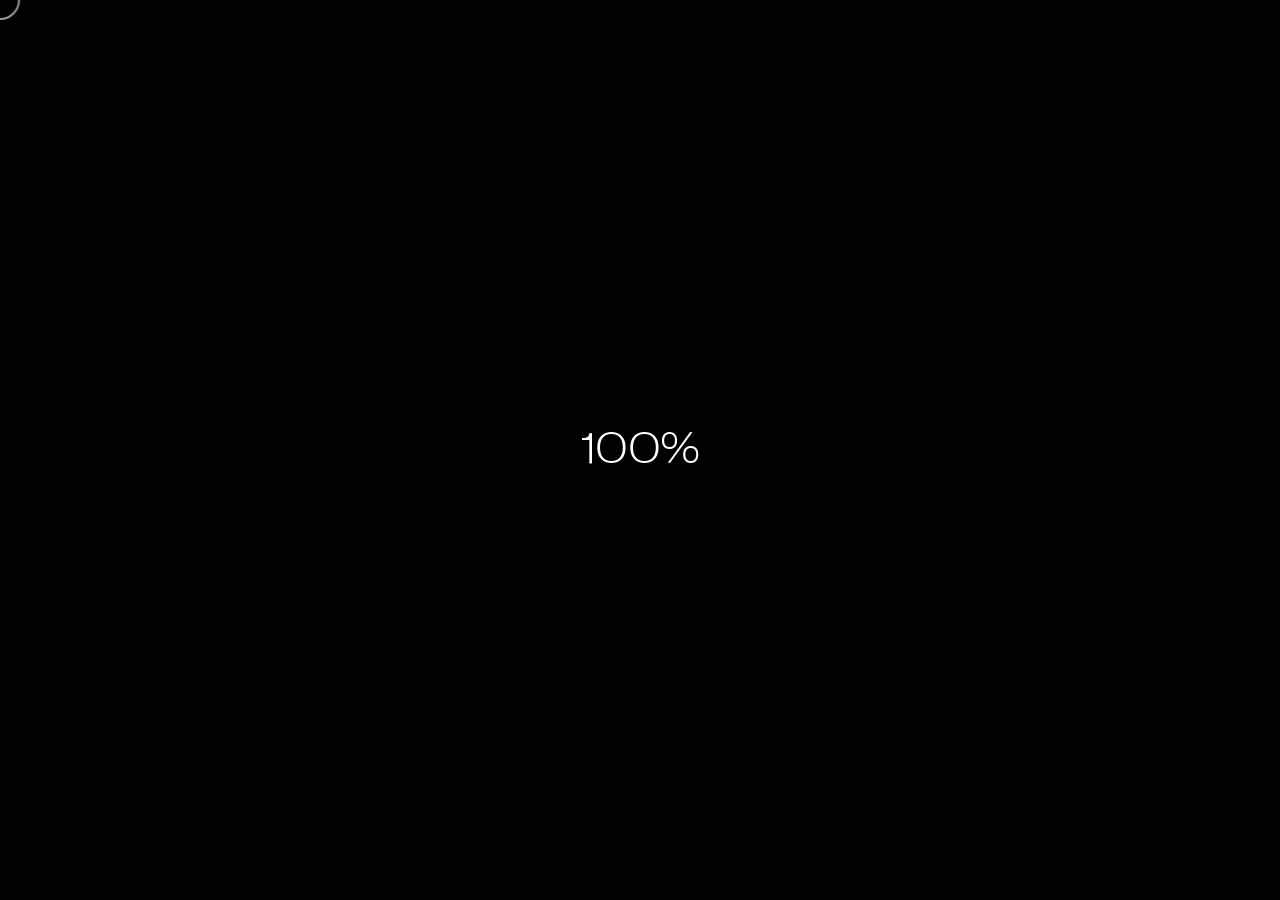
<file: index.html>
<!DOCTYPE html>
<html lang="en">
<head>
    <title>MAUROSILVASTUDIO - Web Development & WordPress Engineering</title>
    <meta name="viewport" content="width=device-width, initial-scale=1.0" />
    <meta name="author" content="MAUROSILVASTUDIO">
    <meta charset="UTF-8" />    
    <link rel="icon" type="image/ico" href="favicon.ico" />
    <link href="style.css" rel="stylesheet" />
    <link href="css/all.min.css" rel="stylesheet" />
    <link href="https://fonts.googleapis.com/css?family=Poppins:300,400,500,600,700" rel="stylesheet"> 
</head>

<body class="hidden hidden-ball smooth-scroll uppercase-titles" data-primary-color="#8c6144">

	<main>		
        <!-- Preloader -->
        <div class="preloader-wrap" data-centerLine="Aguarde">
            <div class="outer">
                <div class="inner">                    
                    <div class="trackbar">
                    	<div class="preloader-intro">
                        	<span>Carregando</span>
                        </div>
                        <div class="loadbar"></div>
                        <div class="percentage-wrapper"><div class="percentage" id="precent"></div></div>
                    </div>

                    <div class="percentage-intro">Por favor aguarde, o conteúdo está carregando.</div>                     
                </div>
            </div>
        </div>
            <!--/Preloader -->     
        
        <div class="cd-index cd-main-content">
    
            <!-- Page Content -->
        <div id="page-content" class="light-content" data-bgcolor="#0c0c0c">
            
            <!-- Header -->
            <header class="fullscreen-menu invert-header" data-menucolor="#0c0c0c">
                <div id="header-container">
                
                <!-- Logo -->
                <div id="logo" class="hide-ball">
                    <a class="ajax-link" data-type="page-transition" href="index.html">
                        <img class="black-logo" src="images/logo.png" alt="Maurosilvastudio Logo">
                        <img class="white-logo" src="images/logo-white.png" alt="Maurosilvastudio Logo">
                    </a>
                </div>
                <!--/Logo -->
            
                <!-- Navigation -->
                <nav> 
                	<div class="nav-height">
                        <div class="outer">
                            <div class="inner">           
                                <ul data-breakpoint="10025" class="flexnav">
                                    <li class="link menu-timeline"><a class="ajax-link active" data-type="page-transition" href="index.html"><div class="before-span"><span data-hover="Home">Home</span></div></a></li>
                                    <li class="link menu-timeline"><a class="ajax-link" data-type="page-transition" href="about.html"><div class="before-span"><span data-hover="About">Quem Somos</span></div></a></li>
                                    <li class="link menu-timeline"><a class="" href="index-showcase-list.html"><div class="before-span"><span data-hover="Portfolio">Portfólio</span></div></a></li>
                                    <li class="link menu-timeline"><a class="ajax-link" data-type="page-transition" href="contact.html"><div class="before-span"><span data-hover="Contact">Contato</span></div></a></li>
                                </ul>            
                            </div>
                        </div> 
                    </div>          
                </nav>
                <!--/Navigation -->
                
                <!-- Menu Burger -->
                <div class="button-wrap right menu burger-lines">
                    <div class="icon-wrap parallax-wrap">
                        <div class="button-icon parallax-element">
                            <div id="burger-wrapper">
                                <div id="menu-burger">
                                    <span></span>
                                    <span></span>
                                    <span></span>
                                </div>
                            </div>
                        </div>
                    </div>
                    <div class="button-text sticky right"><span data-hover="Menu">Menu</span></div> 
                </div>
                <!--/Menu Burger -->
            
                </div>
            </header>
            <!--/Header -->
            
            <!-- Content Scroll -->
            <div id="content-scroll">
            
                <!-- Main -->
                <div id="main">
                
                    <!-- Hero Section -->
                    <div id="hero">
                        <div id="hero-styles">
                            <div id="hero-caption" class="content-full-width no-padding-bottom text-align-center subtitle-padding-left">
                                <div class="inner">                                    
                                    <h1 class="hero-title caption-timeline"><span><em>MAUROSILVASTUDIO</em></span> <span>Web Engineering & WordPress</span></h1>
                                    <div class="hero-subtitle caption-timeline"><span>Onde o design de alta performance</span> <span>se alia à arquitetura web avançada</span> <span>e desenvolvimento customizado.</span></div>  
                                </div>
                            </div>                                  
                        </div>
                    </div>                      
                    <!--/Hero Section -->   
                         

                    <!-- Main Content -->
                    <div id="main-content">
                        <!-- Main Page Content -->
                        <div id="main-page-content" class="content-full-width">
                            
                            <!-- Row -->
                            <div class="content-row dark-section fadeout-element" data-bgcolor="#0c0c0c">
                            
                            	<div class="clipped-image-wrapper">
                                
                                	<div class="clipped-image-pin">                                    	
                                        <div class="clipped-image">
                                            <img src="images/00hero.jpg" alt="Image Title">
                                            <div class="clipped-image-gradient"></div>
                                        </div>
                                    </div>
                                    
                                    <div class="clipped-image-content text-align-center content-full-width">
                                		<h2 class="has-mask-fill">Desenvolvemos soluções web personalizadas de alta performance, abrangendo sistemas, websites corporativos, e-commerces e arquitetura WordPress especializada.</h2>
                                        <hr>
                                    </div>
                                
                                </div>
                                
                                <div class="one_fourth">
                                	<p class="has-mask-fill no-margins"></p>
                                </div>
                                
                                <div class="one_fourth">
                                	<p class="has-mask-fill no-margins">Mauro Silva - WordPress Engineer</p>
                                </div>
                                
                                <div class="one_half last">
                                	<p style="text-align: justify;" class="has-opacity bigger">"Com comprometimento técnico e excelência em engenharia web, convertemos layouts complexos em plataformas rápidas, seguras e totalmente escaláveis. Com a MAUROSILVASTUDIO como sua parceira digital, garantimos soluções robustas com foco total em conversão e performance."</p>
                                    
                                    <div class="button-wrap right button-link large-btn has-animation">
                                        <div class="icon-wrap parallax-wrap">
                                            <div class="button-icon parallax-element">
                                                <a target="_blank" href="about.html"><i class="fa-solid fa-arrow-right"></i></a>
                                            </div>
                                        </div>
                                        <a target="_blank" href="about.html"><div class="button-text sticky right">
                                        	<span data-hover="Learn More">Saiba Mais</span></div>
                                        </a> 
                                    </div>
                                    
                                </div>
                                
                            </div> 
                            <!--/Row -->
                            
                            
                            <!-- Row -->
                            <div class="content-row full row_padding_top row_padding_bottom dark-section" data-bgcolor="#0c0c0c">
                            
                                <!-- Showcase Portfolio Holder -->                                                          
                                <div id="itemsWrapperLinks">                               
                                    <div id="itemsWrapper" class="webgl-fitthumbs fx-one">
                                    </div>                                                           
                                </div>    
                                <!-- Showcase Portfolio Holder -->                                
                                                                
                                <hr><hr>                                
                                
                                <h4 class="text-align-center no-margins fadeout-element"><em class="has-mask-fill">Explore nossa galeria de projetos web </em><br><span class="has-mask-fill">descubra os sistemas e sites de alto padrão que desenvolvemos.</span></h4>
                                <br>                               
                                <div class="button-box text-align-center has-animation fadeout-element">             
                                    <div class="maurosilvastudio-button-wrap parallax-wrap hide-ball">
                                        <div class="maurosilvastudio-button parallax-element">
                                            <div class="button-border outline rounded parallax-element-second">
                                                <a class="ajax-link" href="index-showcase-list.html" data-type="page-transition">
                                                    <span data-hover="Clique aqui">Portfólio</span>
                                                 </a>
                                             </div>
                                        </div>
                                    </div> 
                                </div>
                                
                            </div> 
                            <!--/Row -->
                            
                            
                            
                            <!-- Row -->
                            <div class="content-row full has-clip-path row_padding_top row_padding_bottom row_padding_left row_padding_right light-section fadeout-element change-header-color" data-bgcolor="#f9f9f9">
                            
                                <div class="list-rotator-wrapper">                                
                                	<div class="list-rotator-title has-mask-fill">[ Søluções ]</div>                                
                                    <div class="list-rotator-height">                                    
                                        <div class="list-rotator-pin">                                    
                                            <ul class="list-rotator">
                                                <li><em>Desenvolvimento</em> Web</li>
                                                <li><em>WordPress</em> Customizado</li>
                                                <li><em>Elementor</em> & ACF Pro</li>
                                                <li><em>Pods</em> Architecture</li>
                                                <li><em>E-commerce</em> Solutions</li>
                                                <li><em>Performance</em> & SEO</li>
                                                <li><em>UI/UX</em> Frontend Integration</li>
                                                <li><em>API</em> REST & PHP</li>
                                                <li><em>White-Label</em> Development</li>
                                                <li><em>Database</em> Optimization</li>
                                            </ul>                                        
                                        </div>                                        
                                    </div>                                
                                </div>
                                
                            </div> 
                            <!--/Row -->
                            
                    
                        </div>
                        <!--/Main Page Content -->
                        
                        
                         <!-- Page Navigation --> 
                         <div id="page-nav">
                            <div class="page-nav-wrap">
                                <div class="page-nav-caption content-full-width text-align-center">                                 
                                    <div class="inner">
                                        <a class="page-title next-ajax-link-page" data-type="page-transition" data-centerline="Contato" href="contact.html">
                                            <div class="next-hero-title primary-font-title caption-timeline"><span><em>Vamos construir</em></span> <span>algo extraordinário.</span> <span></span></div>
                                        </a>
                                        <div class="next-hero-subtitle caption-timeline"><span>Escale Seu Negócio: Contate a MAUROSILVASTUDIO Hoje.</span></div>
                                    </div>               
                                </div>
                            </div>
                        </div>      
                        <!--/Page Navigation -->
                        
                                
                    </div>
                    <!--/Main Content --> 
                
                </div>
                <!--/Main -->
                
                <!-- Footer -->
                <footer class="hidden">        	
                    <div id="footer-container">
                        
                        <div id="backtotop" class="button-wrap left">
                            <div class="icon-wrap parallax-wrap">
                                <div class="button-icon parallax-element">
                                    <i class="fa-solid fa-angle-up"></i>
                                </div>
                            </div>
                            <div class="button-text sticky left"><span data-hover="Volte ao topo">Volte ao topo</span></div> 
                        </div>
                        
                        <div class="footer-middle">
                            <div class="copyright">2026 © <a class="link" target="_blank" href="index.html">MAUROSILVASTUDIO</a>. All rights reserved.</div>
                        </div>
                        
                        <div class="socials-wrap">            	
                            <div class="socials-icon"><i class="fa-solid fa-share-nodes"></i></div>
                            <div class="socials-text">Acompanhe nossas redes</div>
                            <ul class="socials">
                                <li><span class="parallax-wrap"><a class="parallax-element" href="https://github.com/archivemauro" target="_blank">Gh</a></span></li>
                                <li><span class="parallax-wrap"><a class="parallax-element" href="https://www.linkedin.com/in/slvmauro/">In</a></span></li>
                            </ul>                
                        </div>
                        
                    </div>
                </footer>
                <!--/Footer -->
            
        
        	</div>
            <!--/Content Scroll -->
            
            
            <div id="app"></div>
            
            
		</div>    
        <!--/Page Content -->
    
		</div>
	</main>
    
    <div class="cd-cover-layer"></div>
    <div id="magic-cursor">
        <div id="ball">
        	<div id="ball-drag-x"></div>
            <div id="ball-drag-y"></div>
        	<div id="ball-loader"></div>
        </div>
    </div>
    <div id="clone-image">
    	<div class="hero-translate"></div>
    </div>
    <div id="rotate-device"></div>
		
    <script src="js/jquery.min.js"></script>       
    <script src="cdnjs.cloudflare.com/ajax/libs/gsap/3.11.4/gsap.min.js"></script>
	<script src="cdnjs.cloudflare.com/ajax/libs/gsap/3.11.4/ScrollTrigger.min.js"></script>
    <script src="cdnjs.cloudflare.com/ajax/libs/gsap/3.11.4/Flip.min.js"></script>    
    <script src='cdnjs.cloudflare.com/ajax/libs/three.js/r128/three.min.js'></script>
	<script src='cdnjs.cloudflare.com/ajax/libs/jquery.imagesloaded/5.0.0/imagesloaded.pkgd.min.js'></script>
	<script src='cdnjs.cloudflare.com/ajax/libs/smooth-scrollbar/8.4.0/smooth-scrollbar.js'></script>
	
    <script src="js/maurosilvastudio.js"></script>
	<script src="js/plugins.js"></script>
    
    <script src="js/common.js"></script>
    <script src="js/contact.js"></script>
    <script src="js/scripts.js"></script>

</body>
</html>
</file>
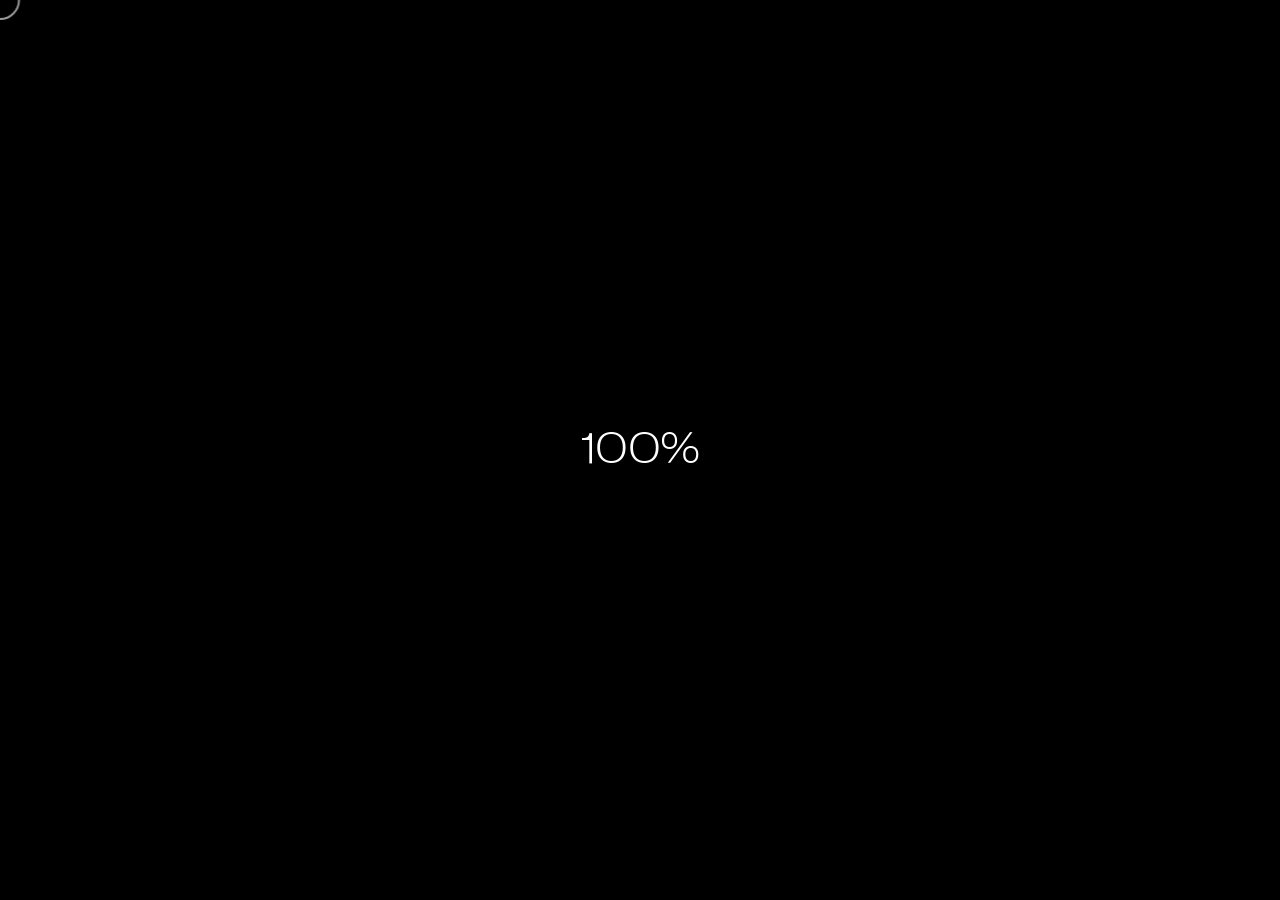
<file: contact.html>
<!DOCTYPE html>
<html lang="en">


<head>
	
    <title>MAUROSILVASTUDIO - Contato</title>
    <meta name="viewport" content="width=device-width, initial-scale=1.0" />
    <meta name="author" content="MAUROSILVASTUDIO">
    <meta charset="UTF-8" />    
    <link rel="icon" type="image/ico" href="favicon.ico" />
    <link href="style.css" rel="stylesheet" />
    <link href="css/all.min.css" rel="stylesheet" />
    <link href="https://fonts.googleapis.com/css?family=Poppins:300,400,500,600,700" rel="stylesheet"> 
   
</head>


<body class="hidden hidden-ball smooth-scroll uppercase-titles" data-primary-color="#8c6144">

	
	<main>		
        <!-- Preloader -->
        <div class="preloader-wrap" data-centerLine="Aguarde">
            <div class="outer">
                <div class="inner">                    
                    <div class="trackbar">
                    	<div class="preloader-intro">
                        	<span>Carregando</span>
                        </div>
                        <div class="loadbar"></div>
                        <div class="percentage-wrapper"><div class="percentage" id="precent"></div></div>
                    </div>

                    <div class="percentage-intro">Por favor aguarde, o conteúdo está carregando.</div>                     
                </div>
            </div>
        </div>
        <!--/Preloader -->     
        
        <div class="cd-index cd-main-content">
    
        <!-- Page Content -->
        <div id="page-content" class="light-content" data-bgcolor="#0c0c0c">
            
            <!-- Header -->
            <header class="fullscreen-menu invert-header" data-menucolor="#0c0c0c">
                <div id="header-container">
                
                <!-- Logo -->
                <div id="logo" class="hide-ball">
                    <a class="ajax-link" data-type="page-transition" href="index.html">
                        <img class="black-logo" src="images/logo.png" alt="Maurosilvastudio Logo">
                        <img class="white-logo" src="images/logo-white.png" alt="Maurosilvastudio Logo">
                    </a>
                </div>
                <!--/Logo -->
            
                <!-- Navigation -->
                <nav> 
                	<div class="nav-height">
                        <div class="outer">
                            <div class="inner">           
                                <ul data-breakpoint="10025" class="flexnav">
                                    <li class="link menu-timeline"><a class="ajax-link active" data-type="page-transition" href="index.html"><div class="before-span"><span data-hover="Home">Home</span></div></a></li>
                                    <li class="link menu-timeline"><a class="ajax-link" data-type="page-transition" href="about.html"><div class="before-span"><span data-hover="About">Quem Somos</span></div></a></li>
                                    <li class="link menu-timeline"><a class="" href="index-showcase-list.html"><div class="before-span"><span data-hover="Portfolio">Portfólio</span></div></a></li>
                                    <li class="link menu-timeline"><a class="ajax-link" data-type="page-transition" href="contact.html"><div class="before-span"><span data-hover="Contact">Contato</span></div></a></li>
                                </ul>            
                            </div>
                        </div> 
                    </div>          
                </nav>
                <!--/Navigation -->
                
                <!-- Menu Burger -->
                <div class="button-wrap right menu burger-lines">
                    <div class="icon-wrap parallax-wrap">
                        <div class="button-icon parallax-element">
                            <div id="burger-wrapper">
                                <div id="menu-burger">
                                    <span></span>
                                    <span></span>
                                    <span></span>
                                </div>
                            </div>
                        </div>
                    </div>
                    <div class="button-text sticky right"><span data-hover="Menu">Menu</span></div> 
                </div>
                <!--/Menu Burger -->
            
                </div>
            </header>
            <!--/Header -->
            
            
            
            <!-- Content Scroll -->
            <div id="content-scroll">
            
            
                <!-- Main -->
                <div id="main">
                
                    <!-- Hero Section -->
                    <div id="hero">
                        <div id="hero-styles">
                            <div id="hero-caption" class="content-full-width parallax-scroll-caption text-align-center">
                                <div class="inner">                                    
                                    <h1 class="hero-title caption-timeline"><span><em>Vamos tirar</em></span> <span>sua ideia</span> <span>do papel</span></h1>
                                    <div class="hero-subtitle caption-timeline"><span>Pronto para iniciar seu projeto web ou parceria white-label? Preencha o formulário e nossa equipe entrará em contato.<br> Mal podemos esperar para conversar com você.</span></div>                 
                                </div>
                            </div>                                  
                        </div>
                    </div>                      
                    <!--/Hero Section -->   
                         
                    
                    <!-- Main Content -->
                    <div id="main-content">
                        <!-- Main Page Content -->
                        <div id="main-page-content" class="content-max-width">
                            
                            
                            <!-- Row -->
                            <div class="content-row row_padding_bottom dark-section text-align-center" data-bgcolor="#0c0c0c">
                                 
                                
                                <!-- Contact Formular -->
                                <div id="contact-formular">
                                
                                    <div id="message"></div>
                                
                                    <form method="post" action="archivemauro@gmail.com" name="contactform" id="contactform">                             
                                        <div class="name-box">        
                                            <input name="name" type="text" id="name" size="30" value="" placeholder="Qual é o seu nome?"><label class="input_label"></label>
                                        </div>                                                        
                                        <div class="email-box">
                                            <input name="email" type="text" id="email" size="30" value="" placeholder="Seu Email"><label class="input_label"></label>
                                        </div>                            
                                        <div class="message-box">
                                            <textarea name="comments" cols="40" rows="4" id="comments" placeholder="Fale sobre o seu Projeto Web ou Demanda"></textarea><label class="input_label slow"></label>
                                        </div>
                                        
                                        <div class="verify-box">                                        
                                            <ul class="verify-sum">
                                                <li>1</li>
                                                <li>+</li>
                                                <li>3</li>
                                                <li>=</li>
                                            </ul>
                                            <input name="verify" type="text" id="verify" size="4" value=""/>
                                            <p class="required"><span>*</span> Captcha Validation</p>
                                        </div>
                                                                     
                                        <div class="button-box">             
                                            <div class="maurosilvastudio-button-wrap parallax-wrap link">
                                                <div class="maurosilvastudio-button parallax-element">
                                                    <div class="button-border rounded outline "><input type="submit" class="send_message" id="submit" value="Send Message" /></div>
                                                </div>
                                            </div> 
                                        </div>
                                    </form>                        
                                                            
                                </div>
                                <!--/Contact Formular -->
                            </div> 
                            <!--/Row -->
                            
                            
                            <!-- Row -->
                            <div class="content-row small row_padding_top dark-section" data-bgcolor="#0c0c0c">
                                
                                <div class="one_half">                                
                                	<h5 style="text-align: justify;">Para dúvidas urgentes ou propostas comerciais, fale diretamente conosco.</h5>
                                </div>
                                
                                <div class="one_half last"></div>
                                
                                <div class="one_half"></div>
                                
                                <hr>
                                
                            </div> 
                            <!--/Row -->
                            
                            
                            <!-- Row -->
                            <div class="content-row full dark-section text-align-center" data-bgcolor="#0c0c0c">
                                
                                <h2 class="big-title link"><a href="https://wa.me/5598987316362"><em>+55</em> (98) 98731 6362</a></h2>
                                
                            </div> 
                            <!--/Row -->
                            
                            <!-- Row -->
                            <div class="content-row small row_padding_bottom dark-section" data-bgcolor="#0c0c0c">
                                
                                <hr>
                                
                                <div class="one_half"></div>
                                
                                <div class="one_half last">
                                  <div class="item opening">
                            <h3 class="footer-title">Estamos abertos</h3>
                            <ul>
                                <li>
                                    <div class="tit">SEGUNDA FEIRA ................. 09:00 - 18:00</div>
                                </li>
                                <li>
                                    <div class="tit">TERÇA FEIRA ........................ 09:00 - 18:00</div>
                                </li>
                                <li>
                                    <div class="tit">QUARTA FEIRA .................... 09:00 - 18:00</div>
                                    <div class="dots"></div> 
                                </li>
                                <li>
                                    <div class="tit">QUINTA FEIRA ...................... 09:00 - 18:00</div>
                                </li>
                                <li>
                                    <div class="tit">SEXTA FEIRA ......................... 09:00 - 18:00</div>
                                </li>
                                <li>
                                    <div class="tit">FINAIS DE SEMANA ........... FECHADOS</div>
                                </li>
                            </ul>
                        </div>
                                	
                                </div>
                                
                            </div> 
                            <!--/Row -->
                            
                        
                        </div>
                        <!--/Main Page Content -->
                        
                                
                    </div>
                    <!--/Main Content --> 
                
                </div>
                <!--/Main -->
                
                <!-- Footer -->
                <footer class="hidden">        	
                    <div id="footer-container">
                        
                        <div id="backtotop" class="button-wrap left">
                            <div class="icon-wrap parallax-wrap">
                                <div class="button-icon parallax-element">
                                    <i class="fa-solid fa-angle-up"></i>
                                </div>
                            </div>
                            <div class="button-text sticky left"><span data-hover="Volte ao Topo">Volte ao Topo</span></div> 
                        </div>
                        
                        <div class="footer-middle">
                            <div class="copyright">2026 © <a class="link" target="_blank" href="index.html">MAUROSILVASTUDIO</a>. All rights reserved.</div>
                        </div>
                        
                        <div class="socials-wrap">            	
                            <div class="socials-icon"><i class="fa-solid fa-share-nodes"></i></div>
                            <div class="socials-text">Acompanhe nossas redes</div>
                            <ul class="socials">
                                <li><span class="parallax-wrap"><a class="parallax-element" href="https://github.com/archivemauro" target="_blank">Gh</a></span></li>
                                <li><span class="parallax-wrap"><a class="parallax-element" href="https://www.linkedin.com/in/slvmauro/">In</a></span></li>
                            </ul>                
                        </div>
                        
                    </div>
                </footer>
                <!--/Footer -->
            
        
        	</div>
            <!--/Content Scroll -->
            
            
            <div id="app"></div>
            
            
		</div>    
        <!--/Page Content -->
    
		</div>
	</main>
    
    <div class="cd-cover-layer"></div>
    <div id="magic-cursor">
        <div id="ball">
        	<div id="ball-drag-x"></div>
            <div id="ball-drag-y"></div>
        	<div id="ball-loader"></div>
        </div>
    </div>
    <div id="clone-image">
    	<div class="hero-translate"></div>
    </div>
    <div id="rotate-device"></div>
		
    <script src="js/jquery.min.js"></script>       
    <script src="cdnjs.cloudflare.com/ajax/libs/gsap/3.11.4/gsap.min.js"></script>
	<script src="cdnjs.cloudflare.com/ajax/libs/gsap/3.11.4/ScrollTrigger.min.js"></script>
    <script src="cdnjs.cloudflare.com/ajax/libs/gsap/3.11.4/Flip.min.js"></script>    
    <script src='cdnjs.cloudflare.com/ajax/libs/three.js/r128/three.min.js'></script>
	<script src='cdnjs.cloudflare.com/ajax/libs/jquery.imagesloaded/5.0.0/imagesloaded.pkgd.min.js'></script>
	<script src='cdnjs.cloudflare.com/ajax/libs/smooth-scrollbar/8.4.0/smooth-scrollbar.js'></script>
	
    <script src="js/maurosilvastudio.js"></script>
	<script src="js/plugins.js"></script>
    
    <script src="js/common.js"></script>
    <script src="js/contact.js"></script>
    <script src="js/scripts.js"></script>

</body>
</html>
</file>
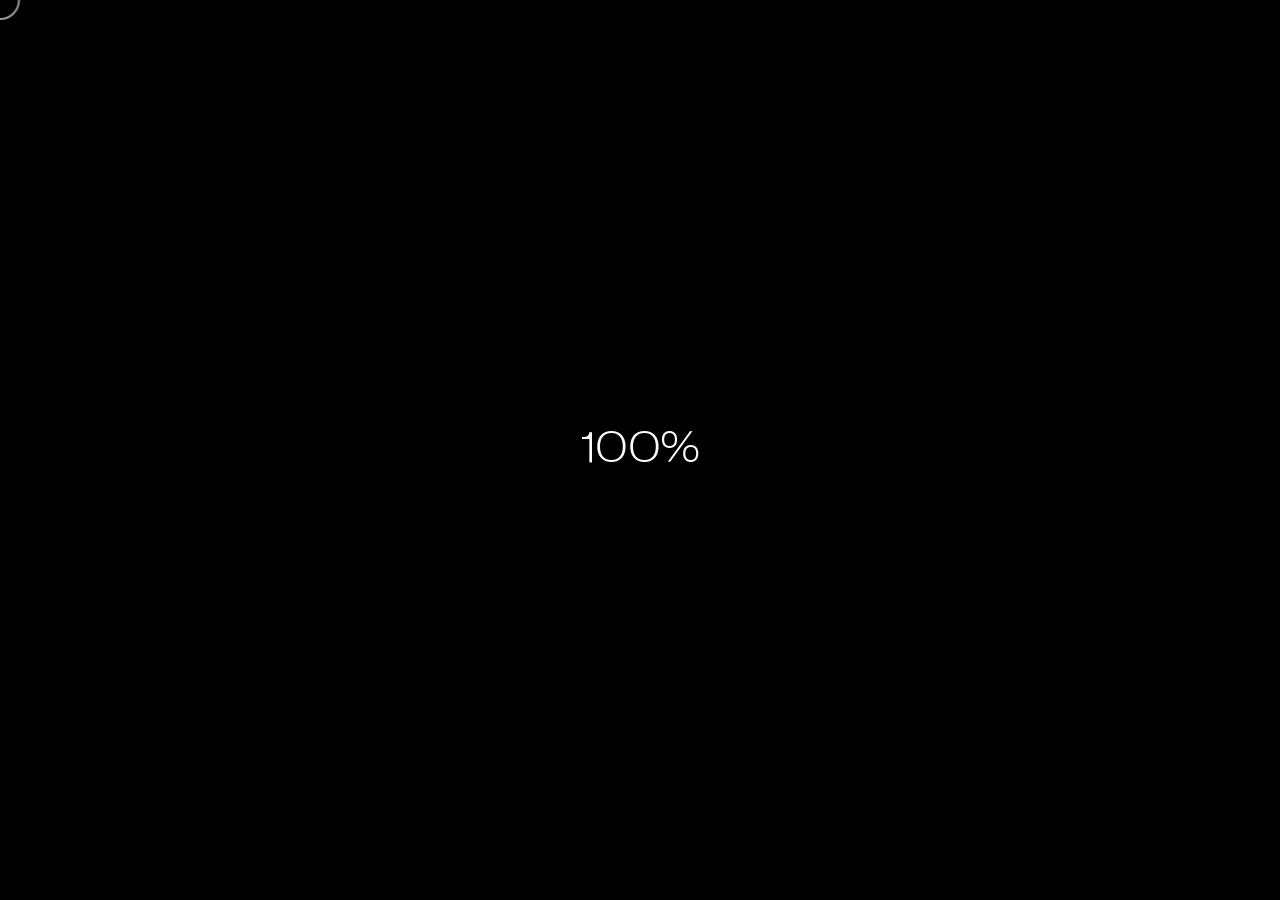
<file: index-showcase-list.html>
<!DOCTYPE html>
<html lang="en">
<head>
    <title>MAUROSILVASTUDIO - Portfólio</title>
    <meta name="viewport" content="width=device-width, initial-scale=1.0" />
    <meta name="author" content="MAUROSILVASTUDIO">
    <meta charset="UTF-8" />    
    <link rel="icon" type="image/ico" href="favicon.ico" />
    <link href="style.css" rel="stylesheet" />
    <link href="css/all.min.css" rel="stylesheet" />
    <link href="https://fonts.googleapis.com/css?family=Poppins:300,400,500,600,700" rel="stylesheet"> 
</head>

<body class="hidden hidden-ball smooth-scroll uppercase-titles" data-primary-color="#8c6144">

	<main>		
        <!-- Preloader -->
        <div class="preloader-wrap" data-centerLine="Carregando">
            <div class="outer">
                <div class="inner">                    
                    <div class="trackbar">
                    	<div class="preloader-intro">
                        	<span>Carregando</span>
                        </div>
                        <div class="loadbar"></div>
                        <div class="percentage-wrapper"><div class="percentage" id="precent"></div></div>
                    </div>
                    <div class="percentage-intro">Por favor Aguarde, o Conteúdo está carregando.</div>                     
                </div>
            </div>
        </div>
        <!--/Preloader -->    
        
        <div class="cd-index cd-main-content">
    
        <!-- Page Content -->
        <div id="page-content" class="dark-content" data-bgcolor="#f9f9f9">
            
            <!-- Header -->
            <header class="fullscreen-menu invert-header" data-menucolor="#0c0c0c">
                <div id="header-container">
                
                <!-- Logo -->
                <div id="logo" class="hide-ball">
                    <a class="ajax-link" data-type="page-transition" href="index.html">
                        <img class="black-logo" src="images/logo.png" alt="Maurosilvastudio Logo">
                        <img class="white-logo" src="images/logo-white.png" alt="Maurosilvastudio Logo">
                    </a>
                </div>
                <!--/Logo -->
                            
                 <!-- Navigation -->
                 <nav> 
                	<div class="nav-height">
                        <div class="outer">
                            <div class="inner">           
                                <ul data-breakpoint="10025" class="flexnav">
                                    <li class="link menu-timeline"><a class="ajax-link active" data-type="page-transition" href="index.html"><div class="before-span"><span data-hover="Home">Home</span></div></a></li>
                                    <li class="link menu-timeline"><a class="ajax-link" data-type="page-transition" href="about.html"><div class="before-span"><span data-hover="About">Quem Somos</span></div></a></li>
                                    <li class="link menu-timeline"><a class="" href="index-showcase-list.html"><div class="before-span"><span data-hover="Portfolio">Portfólio</span></div></a></li>
                                    <li class="link menu-timeline"><a class="ajax-link" data-type="page-transition" href="contact.html"><div class="before-span"><span data-hover="Contact">Contato</span></div></a></li>
                                </ul>            
                            </div>
                        </div> 
                    </div>          
                </nav>
                <!--/Navigation -->
                
                <!-- Menu Burger -->
                <div class="button-wrap right menu burger-lines">
                    <div class="icon-wrap parallax-wrap">
                        <div class="button-icon parallax-element">
                            <div id="burger-wrapper">
                                <div id="menu-burger">
                                    <span></span>
                                    <span></span>
                                    <span></span>
                                </div>
                            </div>
                        </div>
                    </div>
                    <div class="button-text sticky right"><span data-hover="Menu">Menu</span></div> 
                </div>
                <!--/Menu Burger -->
            
                </div>
            </header>
            <!--/Header -->
            
            <!-- Content Scroll -->
            <div id="content-scroll">
            
                <!-- Main -->
                <div id="main">                
                    
                    <!-- Main Content -->
                    <div id="main-content">
                        
                        <!-- Showcase Slider Holder -->                                                          
                        <div id="itemsWrapperLinks">                               
                            <div id="itemsWrapper" class="webgl-fitthumbs fx-three">
                            
                            	<!-- maurosilvastudio Slider -->
                            	<div class="maurosilvastudio-slider-wrapper showcase-lists">    
                                    <div class="maurosilvastudio-slider">
                                      	
                                        <!-- maurosilvastudio Main Slider (Imagens de fundo) -->
                                        <div class="maurosilvastudio-slider-viewport">
                                        
                                            <!-- 35 slots de imagens para sincronizar com os 35 projetos -->
                                            <div class="maurosilvastudio-slide"><div class="slide-inner"></div></div>
                                            <div class="maurosilvastudio-slide"><div class="slide-inner"></div></div>
                                            <div class="maurosilvastudio-slide"><div class="slide-inner"></div></div>
                                            <div class="maurosilvastudio-slide"><div class="slide-inner"></div></div>
                                            <div class="maurosilvastudio-slide"><div class="slide-inner"></div></div>
                                            <div class="maurosilvastudio-slide"><div class="slide-inner"></div></div>
                                            <div class="maurosilvastudio-slide"><div class="slide-inner"></div></div>
                                            <div class="maurosilvastudio-slide"><div class="slide-inner"></div></div>
                                            <div class="maurosilvastudio-slide"><div class="slide-inner"></div></div>
                                            <div class="maurosilvastudio-slide"><div class="slide-inner"></div></div>
                                            <div class="maurosilvastudio-slide"><div class="slide-inner"></div></div>
                                            <div class="maurosilvastudio-slide"><div class="slide-inner"></div></div>
                                            <div class="maurosilvastudio-slide"><div class="slide-inner"></div></div>
                                            <div class="maurosilvastudio-slide"><div class="slide-inner"></div></div>
                                            <div class="maurosilvastudio-slide"><div class="slide-inner"></div></div>
                                            <div class="maurosilvastudio-slide"><div class="slide-inner"></div></div>
                                            <div class="maurosilvastudio-slide"><div class="slide-inner"></div></div>
                                            <div class="maurosilvastudio-slide"><div class="slide-inner"></div></div>
                                            <div class="maurosilvastudio-slide"><div class="slide-inner"></div></div>
                                            <div class="maurosilvastudio-slide"><div class="slide-inner"></div></div>
                                            <div class="maurosilvastudio-slide"><div class="slide-inner"></div></div>
                                            <div class="maurosilvastudio-slide"><div class="slide-inner"></div></div>
                                            <div class="maurosilvastudio-slide"><div class="slide-inner"></div></div>
                                            <div class="maurosilvastudio-slide"><div class="slide-inner"></div></div>
                                            <div class="maurosilvastudio-slide"><div class="slide-inner"></div></div>
                                            <div class="maurosilvastudio-slide"><div class="slide-inner"></div></div>
                                            <div class="maurosilvastudio-slide"><div class="slide-inner"></div></div>
                                            <div class="maurosilvastudio-slide"><div class="slide-inner"></div></div>
                                            <div class="maurosilvastudio-slide"><div class="slide-inner"></div></div>
                                            <div class="maurosilvastudio-slide"><div class="slide-inner"></div></div>
                                            <div class="maurosilvastudio-slide"><div class="slide-inner"></div></div>
                                            <div class="maurosilvastudio-slide"><div class="slide-inner"></div></div>
                                            <div class="maurosilvastudio-slide"><div class="slide-inner"></div></div>
                                            <div class="maurosilvastudio-slide"><div class="slide-inner"></div></div>
                                            <div class="maurosilvastudio-slide"><div class="slide-inner"></div></div>
                                        
                                      	</div>
                                        <!--/maurosilvastudio Main Slider -->
                                        
                                        
                                        <!-- maurosilvastudio Sync Slider (Links e Títulos) -->
                                        <div class="maurosilvastudio-sync-slider">      
                                        	<div class="maurosilvastudio-sync-slider-wrapper">
                                        		<div class="maurosilvastudio-sync-slider-viewport">                                            
                                            
                                                    <!-- WAYSHIP CREATIVE -->
                                                    <div class="maurosilvastudio-sync-slide">                                                	
                                                        <div class="slide-inner trigger-item" data-centerLine="Veja o Site">
                                                            <div class="hover-reveal"><div class="hover-reveal__inner"><div class="hover-reveal__img"></div></div></div>
                                                            <a class="slide-link" href="https://aapsjc.org.br" target="_blank">
                                                            <div class="slide-title trigger-item-link"><span><em>AAP SJC</em> – WayShip</span></div></a>
                                                        </div>
                                                    </div>
                                                    <div class="maurosilvastudio-sync-slide">                                                	
                                                        <div class="slide-inner trigger-item" data-centerLine="Veja o Site">
                                                            <div class="hover-reveal"><div class="hover-reveal__inner"><div class="hover-reveal__img"></div></div></div>
                                                            <a class="slide-link" href="https://agrconsultores.netlify.app" target="_blank">
                                                            <div class="slide-title trigger-item-link"><span><em>AGR Consultores</em> – WayShip</span></div></a>
                                                        </div>
                                                    </div>
                                                    <div class="maurosilvastudio-sync-slide">                                                	
                                                        <div class="slide-inner trigger-item" data-centerLine="Veja o Site">
                                                            <div class="hover-reveal"><div class="hover-reveal__inner"><div class="hover-reveal__img"></div></div></div>
                                                            <a class="slide-link" href="https://bepenergia.netlify.app" target="_blank">
                                                            <div class="slide-title trigger-item-link"><span><em>BEP Energia</em> – WayShip</span></div></a>
                                                        </div>
                                                    </div>
                                                    <div class="maurosilvastudio-sync-slide">                                                	
                                                        <div class="slide-inner trigger-item" data-centerLine="Veja o Site">
                                                            <div class="hover-reveal"><div class="hover-reveal__inner"><div class="hover-reveal__img"></div></div></div>
                                                            <a class="slide-link" href="https://amoraospedacos.com.br" target="_blank">
                                                            <div class="slide-title trigger-item-link"><span><em>Amor aos Pedaços</em> – WayShip</span></div></a>
                                                        </div>
                                                    </div>
                                                    <div class="maurosilvastudio-sync-slide">                                                	
                                                        <div class="slide-inner trigger-item" data-centerLine="Veja o Site">
                                                            <div class="hover-reveal"><div class="hover-reveal__inner"><div class="hover-reveal__img"></div></div></div>
                                                            <a class="slide-link" href="https://marigproducoes.com" target="_blank">
                                                            <div class="slide-title trigger-item-link"><span><em>Marig Produções</em> – WayShip</span></div></a>
                                                        </div>
                                                    </div>
                                                    <div class="maurosilvastudio-sync-slide">                                                	
                                                        <div class="slide-inner trigger-item" data-centerLine="Veja o Site">
                                                            <div class="hover-reveal"><div class="hover-reveal__inner"><div class="hover-reveal__img"></div></div></div>
                                                            <a class="slide-link" href="https://cablie.com" target="_blank">
                                                            <div class="slide-title trigger-item-link"><span><em>Cablie</em> – WayShip</span></div></a>
                                                        </div>
                                                    </div>
                                                    <div class="maurosilvastudio-sync-slide">                                                	
                                                        <div class="slide-inner trigger-item" data-centerLine="Veja o Site">
                                                            <div class="hover-reveal"><div class="hover-reveal__inner"><div class="hover-reveal__img"></div></div></div>
                                                            <a class="slide-link" href="https://fusionprotecaoveicular.netlify.app" target="_blank">
                                                            <div class="slide-title trigger-item-link"><span><em>Fusion Proteção</em> – WayShip</span></div></a>
                                                        </div>
                                                    </div>
                                                    <div class="maurosilvastudio-sync-slide">                                                	
                                                        <div class="slide-inner trigger-item" data-centerLine="Veja o Site">
                                                            <div class="hover-reveal"><div class="hover-reveal__inner"><div class="hover-reveal__img"></div></div></div>
                                                            <a class="slide-link" href="https://cabrcabos.com.br" target="_blank">
                                                            <div class="slide-title trigger-item-link"><span><em>CABR Cabos</em> – WayShip</span></div></a>
                                                        </div>
                                                    </div>
                                                    <div class="maurosilvastudio-sync-slide">                                                	
                                                        <div class="slide-inner trigger-item" data-centerLine="Veja o Site">
                                                            <div class="hover-reveal"><div class="hover-reveal__inner"><div class="hover-reveal__img"></div></div></div>
                                                            <a class="slide-link" href="https://cofibam.com.br" target="_blank">
                                                            <div class="slide-title trigger-item-link"><span><em>Cofibam</em> – WayShip</span></div></a>
                                                        </div>
                                                    </div>
                                                    <div class="maurosilvastudio-sync-slide">                                                	
                                                        <div class="slide-inner trigger-item" data-centerLine="Veja o Site">
                                                            <div class="hover-reveal"><div class="hover-reveal__inner"><div class="hover-reveal__img"></div></div></div>
                                                            <a class="slide-link" href="https://lnrconectores.com.br" target="_blank">
                                                            <div class="slide-title trigger-item-link"><span><em>LNR Conectores</em> – WayShip</span></div></a>
                                                        </div>
                                                    </div>
                                                    <div class="maurosilvastudio-sync-slide">                                                	
                                                        <div class="slide-inner trigger-item" data-centerLine="Veja o Site">
                                                            <div class="hover-reveal"><div class="hover-reveal__inner"><div class="hover-reveal__img"></div></div></div>
                                                            <a class="slide-link" href="https://altwin.com.br" target="_blank">
                                                            <div class="slide-title trigger-item-link"><span><em>Altwin</em> – WayShip</span></div></a>
                                                        </div>
                                                    </div>
                                                    <div class="maurosilvastudio-sync-slide">                                                	
                                                        <div class="slide-inner trigger-item" data-centerLine="Veja o Site">
                                                            <div class="hover-reveal"><div class="hover-reveal__inner"><div class="hover-reveal__img"></div></div></div>
                                                            <a class="slide-link" href="https://gcabegroup.com.br" target="_blank">
                                                            <div class="slide-title trigger-item-link"><span><em>GCABE Group</em> – WayShip</span></div></a>
                                                        </div>
                                                    </div>
                                                    <div class="maurosilvastudio-sync-slide">                                                	
                                                        <div class="slide-inner trigger-item" data-centerLine="Veja o Site">
                                                            <div class="hover-reveal"><div class="hover-reveal__inner"><div class="hover-reveal__img"></div></div></div>
                                                            <a class="slide-link" href="https://dragospecialty.com" target="_blank">
                                                            <div class="slide-title trigger-item-link"><span><em>Drago Specialty</em> – WayShip</span></div></a>
                                                        </div>
                                                    </div>
                                                    <div class="maurosilvastudio-sync-slide">                                                	
                                                        <div class="slide-inner trigger-item" data-centerLine="Veja o Site">
                                                            <div class="hover-reveal"><div class="hover-reveal__inner"><div class="hover-reveal__img"></div></div></div>
                                                            <a class="slide-link" href="https://festivalflamenco.com.br" target="_blank">
                                                            <div class="slide-title trigger-item-link"><span><em>Festival Flamenco</em> – WayShip</span></div></a>
                                                        </div>
                                                    </div>
                                                    <div class="maurosilvastudio-sync-slide">                                                	
                                                        <div class="slide-inner trigger-item" data-centerLine="Veja o Site">
                                                            <div class="hover-reveal"><div class="hover-reveal__inner"><div class="hover-reveal__img"></div></div></div>
                                                            <a class="slide-link" href="https://focuscf.com.br" target="_blank">
                                                            <div class="slide-title trigger-item-link"><span><em>Focus CF</em> – WayShip</span></div></a>
                                                        </div>
                                                    </div>
                                                    <div class="maurosilvastudio-sync-slide">                                                	
                                                        <div class="slide-inner trigger-item" data-centerLine="Veja o Site">
                                                            <div class="hover-reveal"><div class="hover-reveal__inner"><div class="hover-reveal__img"></div></div></div>
                                                            <a class="slide-link" href="https://gotype.com.br" target="_blank">
                                                            <div class="slide-title trigger-item-link"><span><em>GoType</em> – WayShip</span></div></a>
                                                        </div>
                                                    </div>
                                                    <div class="maurosilvastudio-sync-slide">                                                	
                                                        <div class="slide-inner trigger-item" data-centerLine="Veja o Site">
                                                            <div class="hover-reveal"><div class="hover-reveal__inner"><div class="hover-reveal__img"></div></div></div>
                                                            <a class="slide-link" href="https://drnt.com.br" target="_blank">
                                                            <div class="slide-title trigger-item-link"><span><em>DRNT</em> – WayShip</span></div></a>
                                                        </div>
                                                    </div>
                                                    <div class="maurosilvastudio-sync-slide">                                                	
                                                        <div class="slide-inner trigger-item" data-centerLine="Veja o Site">
                                                            <div class="hover-reveal"><div class="hover-reveal__inner"><div class="hover-reveal__img"></div></div></div>
                                                            <a class="slide-link" href="https://lipex.com.br" target="_blank">
                                                            <div class="slide-title trigger-item-link"><span><em>Lipex</em> – WayShip</span></div></a>
                                                        </div>
                                                    </div>
                                                    <div class="maurosilvastudio-sync-slide">                                                	
                                                        <div class="slide-inner trigger-item" data-centerLine="Veja o Site">
                                                            <div class="hover-reveal"><div class="hover-reveal__inner"><div class="hover-reveal__img"></div></div></div>
                                                            <a class="slide-link" href="https://materdeicam.org.br" target="_blank">
                                                            <div class="slide-title trigger-item-link"><span><em>Mater Dei Cam</em> – WayShip</span></div></a>
                                                        </div>
                                                    </div>
                                                    <div class="maurosilvastudio-sync-slide">                                                	
                                                        <div class="slide-inner trigger-item" data-centerLine="Veja o Site">
                                                            <div class="hover-reveal"><div class="hover-reveal__inner"><div class="hover-reveal__img"></div></div></div>
                                                            <a class="slide-link" href="https://piar.group" target="_blank">
                                                            <div class="slide-title trigger-item-link"><span><em>Piar Group</em> – WayShip</span></div></a>
                                                        </div>
                                                    </div>
                                                    <div class="maurosilvastudio-sync-slide">                                                	
                                                        <div class="slide-inner trigger-item" data-centerLine="Veja o Site">
                                                            <div class="hover-reveal"><div class="hover-reveal__inner"><div class="hover-reveal__img"></div></div></div>
                                                            <a class="slide-link" href="https://pvra.com.br" target="_blank">
                                                            <div class="slide-title trigger-item-link"><span><em>PVRA</em> – WayShip</span></div></a>
                                                        </div>
                                                    </div>
                                                    <div class="maurosilvastudio-sync-slide">                                                	
                                                        <div class="slide-inner trigger-item" data-centerLine="Veja o Site">
                                                            <div class="hover-reveal"><div class="hover-reveal__inner"><div class="hover-reveal__img"></div></div></div>
                                                            <a class="slide-link" href="https://reichenbach.ind.br" target="_blank">
                                                            <div class="slide-title trigger-item-link"><span><em>Reichenbach</em> – WayShip</span></div></a>
                                                        </div>
                                                    </div>
                                                    <div class="maurosilvastudio-sync-slide">                                                	
                                                        <div class="slide-inner trigger-item" data-centerLine="Veja o Site">
                                                            <div class="hover-reveal"><div class="hover-reveal__inner"><div class="hover-reveal__img"></div></div></div>
                                                            <a class="slide-link" href="https://tecnoly.com.br" target="_blank">
                                                            <div class="slide-title trigger-item-link"><span><em>Tecnoly</em> – WayShip</span></div></a>
                                                        </div>
                                                    </div>
                                                    <div class="maurosilvastudio-sync-slide">                                                	
                                                        <div class="slide-inner trigger-item" data-centerLine="Veja o Site">
                                                            <div class="hover-reveal"><div class="hover-reveal__inner"><div class="hover-reveal__img"></div></div></div>
                                                            <a class="slide-link" href="https://fusiontruck.com.br" target="_blank">
                                                            <div class="slide-title trigger-item-link"><span><em>Fusion Truck</em> – WayShip</span></div></a>
                                                        </div>
                                                    </div>
                                                    <div class="maurosilvastudio-sync-slide">                                                	
                                                        <div class="slide-inner trigger-item" data-centerLine="Veja o Site">
                                                            <div class="hover-reveal"><div class="hover-reveal__inner"><div class="hover-reveal__img"></div></div></div>
                                                            <a class="slide-link" href="https://unionprotecao.com.br" target="_blank">
                                                            <div class="slide-title trigger-item-link"><span><em>Union Proteção</em> – WayShip</span></div></a>
                                                        </div>
                                                    </div>
                                                    <div class="maurosilvastudio-sync-slide">                                                	
                                                        <div class="slide-inner trigger-item" data-centerLine="Veja o Site">
                                                            <div class="hover-reveal"><div class="hover-reveal__inner"><div class="hover-reveal__img"></div></div></div>
                                                            <a class="slide-link" href="http://wireflexcable.com.br" target="_blank">
                                                            <div class="slide-title trigger-item-link"><span><em>Wireflex Cable</em> – WayShip</span></div></a>
                                                        </div>
                                                    </div>
                                                    <div class="maurosilvastudio-sync-slide">                                                	
                                                        <div class="slide-inner trigger-item" data-centerLine="Veja o Site">
                                                            <div class="hover-reveal"><div class="hover-reveal__inner"><div class="hover-reveal__img"></div></div></div>
                                                            <a class="slide-link" href="https://www.newtechs.com.br" target="_blank">
                                                            <div class="slide-title trigger-item-link"><span><em>NewTechs</em> – WayShip</span></div></a>
                                                        </div>
                                                    </div>
                                                    <div class="maurosilvastudio-sync-slide">                                                	
                                                        <div class="slide-inner trigger-item" data-centerLine="Veja o Site">
                                                            <div class="hover-reveal"><div class="hover-reveal__inner"><div class="hover-reveal__img"></div></div></div>
                                                            <a class="slide-link" href="https://www.mobit.com.br/" target="_blank">
                                                            <div class="slide-title trigger-item-link"><span><em>Mobit</em> – WayShip</span></div></a>
                                                        </div>
                                                    </div>

                                                    <!-- TUNNEL -->
                                                    <div class="maurosilvastudio-sync-slide">                                                	
                                                        <div class="slide-inner trigger-item" data-centerLine="Veja o Site">
                                                            <div class="hover-reveal"><div class="hover-reveal__inner"><div class="hover-reveal__img"></div></div></div>
                                                            <a class="slide-link" href="https://sirio.org.br" target="_blank">
                                                            <div class="slide-title trigger-item-link"><span><em>Sírio</em> – Tunnel</span></div></a>
                                                        </div>
                                                    </div>
                                                    <div class="maurosilvastudio-sync-slide">                                                	
                                                        <div class="slide-inner trigger-item" data-centerLine="Veja o Site">
                                                            <div class="hover-reveal"><div class="hover-reveal__inner"><div class="hover-reveal__img"></div></div></div>
                                                            <a class="slide-link" href="https://umauma.com.br" target="_blank">
                                                            <div class="slide-title trigger-item-link"><span><em>Umauma</em> – Tunnel</span></div></a>
                                                        </div>
                                                    </div>
                                                    <div class="maurosilvastudio-sync-slide">                                                	
                                                        <div class="slide-inner trigger-item" data-centerLine="Veja o Site">
                                                            <div class="hover-reveal"><div class="hover-reveal__inner"><div class="hover-reveal__img"></div></div></div>
                                                            <a class="slide-link" href="https://www.onemoving.com" target="_blank">
                                                            <div class="slide-title trigger-item-link"><span><em>One Moving</em> – Tunnel</span></div></a>
                                                        </div>
                                                    </div>
                                                    <div class="maurosilvastudio-sync-slide">                                                	
                                                        <div class="slide-inner trigger-item" data-centerLine="Veja o Site">
                                                            <div class="hover-reveal"><div class="hover-reveal__inner"><div class="hover-reveal__img"></div></div></div>
                                                            <a class="slide-link" href="https://conahp.org.br/2026" target="_blank">
                                                            <div class="slide-title trigger-item-link"><span><em>CONAHP 2026</em> – Tunnel</span></div></a>
                                                        </div>
                                                    </div>
                                                    <div class="maurosilvastudio-sync-slide">                                                	
                                                        <div class="slide-inner trigger-item" data-centerLine="Veja o Site">
                                                            <div class="hover-reveal"><div class="hover-reveal__inner"><div class="hover-reveal__img"></div></div></div>
                                                            <a class="slide-link" href="https://mymailsign.com" target="_blank">
                                                            <div class="slide-title trigger-item-link"><span><em>MyMailSign</em> – Tunnel</span></div></a>
                                                        </div>
                                                    </div>
                                                    <div class="maurosilvastudio-sync-slide">                                                	
                                                        <div class="slide-inner trigger-item" data-centerLine="Veja o Site">
                                                            <div class="hover-reveal"><div class="hover-reveal__inner"><div class="hover-reveal__img"></div></div></div>
                                                            <a class="slide-link" href="https://premier-portugal.com" target="_blank">
                                                            <div class="slide-title trigger-item-link"><span><em>Premier Portugal</em> – Tunnel</span></div></a>
                                                        </div>
                                                    </div>

                                                    <!-- GAROWA -->
                                                    <div class="maurosilvastudio-sync-slide">                                                	
                                                        <div class="slide-inner trigger-item" data-centerLine="Veja o Site">
                                                            <div class="hover-reveal"><div class="hover-reveal__inner"><div class="hover-reveal__img"></div></div></div>
                                                            <a class="slide-link" href="https://rainlondon.co.uk" target="_blank">
                                                            <div class="slide-title trigger-item-link"><span><em>Rain London</em> – Garowa</span></div></a>
                                                        </div>
                                                    </div>
                                                
                                              	</div>
                                          	</div>
                                        </div>
                                        <!-- maurosilvastudio Sync Slider -->
                                        
                                    </div>
                                    
                                    <div class="carousel-nav-wrapper">
                                            <div class="carousel-prev cp-button-prev">
                                                <div class="icon-wrap parallax-wrap">
                                                    <div class="button-icon parallax-element">
                                                        <i class="fa-solid fa-minus"></i>
                                                    </div>
                                                </div>
                                            </div>
                                            <div class="carousel-next cp-button-next">
                                                <div class="icon-wrap parallax-wrap">
                                                    <div class="button-icon parallax-element">
                                                        <i class="fa-solid fa-plus"></i>
                                                    </div>
                                                </div>
                                            </div>
                                        </div>
                                    
                                </div>
                            	<!-- maurosilvastudio Slider -->
                                
                            </div>                                                           
                        </div>    
                        <!-- Showcase Slider Holder -->
                                         
                                
                    </div>
                    <!--/Main Content --> 
                
                </div>
                <!--/Main -->
                
                <!-- Footer -->
                <footer class="hidden">        	
                    <div id="footer-container">
                        
                    	<div class="progress-info fadeout-element">
                            <div class="progress-info-fill">Gire o Scroll do Mouse ou Arraste</div>
                            <div class="progress-info-fill-2">Gire o Scroll do Mouse ou Arraste</div>
                        </div>   
                        
                    </div>
                </footer>
                <!--/Footer -->
            
        
        	</div>
            <!--/Content Scroll -->
            
            
            <div class="thumb-wrapper">
                <div class="thumb-container">
                    <!-- Adicione quantas imagens de thumb você precisar aqui, ou deixe o JS preencher dinamicamente se ele puxar por ID -->
                    <div class="thumb-page" data-src="images/01hero.jpg"></div>
                    <div class="thumb-page" data-src="images/02hero.jpg"></div>
                    <div class="thumb-page" data-src="images/03hero.jpg"></div>
                    <div class="thumb-page" data-src="images/04hero.jpg"></div>
                    <div class="thumb-page" data-src="images/05hero.jpg"></div>
                </div>
            </div>
            
            <div id="app"></div>
            
		</div>    
        <!--/Page Content -->
    
		</div>
	</main>
    
    <div class="cd-cover-layer"></div>
    <div id="magic-cursor">
        <div id="ball">
        	<div id="ball-drag-x"></div>
            <div id="ball-drag-y"></div>
        	<div id="ball-loader"></div>
        </div>
    </div>
    <div id="clone-image">
    	<div class="hero-translate"></div>
    </div>
    <div id="rotate-device"></div>
		
    <script src="js/jquery.min.js"></script>       
    <script src="cdnjs.cloudflare.com/ajax/libs/gsap/3.11.4/gsap.min.js"></script>
	<script src="cdnjs.cloudflare.com/ajax/libs/gsap/3.11.4/ScrollTrigger.min.js"></script>
    <script src="cdnjs.cloudflare.com/ajax/libs/gsap/3.11.4/Flip.min.js"></script>    
    <script src="cdnjs.cloudflare.com/ajax/libs/three.js/r128/three.min.js"></script>
	<script src='cdnjs.cloudflare.com/ajax/libs/jquery.imagesloaded/5.0.0/imagesloaded.pkgd.min.js'></script>
	<script src='cdnjs.cloudflare.com/ajax/libs/smooth-scrollbar/8.4.0/smooth-scrollbar.js'></script>
	
    <script src="js/maurosilvastudio.js"></script>
	<script src="js/plugins.js"></script>
    
    <script src="js/common.js"></script>
    <script src="js/contact.js"></script>
    <script src="js/scripts.js"></script>

</body>
</html>
</file>
<file: style.css>
/*------------------------------------------------------------------
Project:	Maurosilvastudio
Version:	1.0
Last change:	15/08/2022
Assigned to:	www.maurosilvastudio.com.br 
Primary use:	Showcase Portfolio 
-------------------------------------------------------------------*/

@import url("css/content.css");
@import url("css/showcase.css");
@import url("css/shortcodes.css");
@import url("css/assets.css");

@font-face {
    font-family: 'mona-sansextrabold_wide';
    src: url('webfonts/mona-sans-extraboldwide-webfont.woff2') format('woff2'),
         url('webfonts/mona-sans-extraboldwide-webfont.woff') format('woff');
    font-weight: normal;
    font-style: normal;
}

@font-face {
    font-family: 'mona-sanslight_wide';
    src: url('webfonts/mona-sans-lightwide-webfont.woff2') format('woff2'),
         url('webfonts/mona-sans-lightwide-webfont.woff') format('woff');
    font-weight: normal;
    font-style: normal;
}

/*------------------------------------------------------------------

01. General Styles
02. Magic Cursor
03. Page Preloader
04. Header Elements
05. Main Content 
06. Footer Elements
07. Responsive Media Querries

-------------------------------------------------------------------*/

	
/*--------------------------------------------------
	01. General Settings
---------------------------------------------------*/

	html,body{
		font-family: 'Poppins', sans-serif;
		font-weight: 400;
		font-size:16px;
		height:100%;
		width:100%;
		color:#444;
		background-color:#fff;
		user-select: none; /* supported by Chrome and Opera */
		-webkit-user-select: none; /* Safari */
		-khtml-user-select: none; /* Konqueror HTML */
		-moz-user-select: none; /* Firefox */
		-ms-user-select: none; /* Internet Explorer/Edge */		
	}
	
	html {
		box-sizing: border-box;
		margin-right: 0px!important;
		overflow: visible!important;
	}
	
	body {
		overflow: hidden;
		overflow-y:scroll;
		-webkit-transition: opacity 0.2s ease-in-out 0.2s;
		transition: opacity 0.2s ease-in-out 0.2s;
	}
	
	body.smooth-scroll {
		overflow:hidden;
	}
	
	body.hidden {
		opacity:0;
	}
	
	main111 {
		-webkit-transition: background 0.5s ease-in-out 0s;
		transition: background 0.5s ease-in-out 0s;
	}
	
	html, body, div, span, applet, object, iframe, h1, h2, h3, h4, h5, h6, p, blockquote, pre, a, abbr, acronym, address, big, cite, code, del, dfn, em, font, ins, kbd, q, s, samp, small, strike, strong, sub, sup, tt, var, dl, dt, dd, ol, ul, li, fieldset, form, label, legend, table, caption, tbody, tfoot, thead, tr, th, td {
		border: 0;
		margin: 0;
		outline: 0;
		padding: 0;
		vertical-align: baseline;
	}
	
	article,
	aside,
	details,
	figcaption,
	footer,
	header,
	hgroup,
	nav,
	section {
		display: block;
	}
	
	audio {
		display: inline-block;
		max-width: 100%;
	}	
	
	address {
		font-style: italic;
		margin-bottom: 24px;
	}
	
	abbr[title] {
		border-bottom: 1px dotted #2b2b2b;
		cursor: help;
	}
	
	b,
	strong {
		font-weight: 600;
		color:#000;
	}
	
	.light-content b, .light-content strong, .dark-section b, .dark-section strong {
		font-weight: 600;
		color:#fff;
	}
	
	.light-content .light-section b, .light-content .light-section strong {
		font-weight: 600;
		color:#000;
	}
	
	cite,
	dfn,
	em,
	i {
		font-style: italic;
	}
	
	mark, ins {
		background: none repeat scroll 0 0 #000;
		text-decoration: none;
		color: #fff;
		padding: 2px 8px;
		display: inline-block;
		border-radius: 2px;
	}
	
	.light-content mark, .light-content ins, .dark-section mark, .dark-section ins {
		background: none repeat scroll 0 0 #fff;
		color:#000;
	}
	
	.light-content .light-section mark, .light-content .light-section ins {
		background: none repeat scroll 0 0 #111;
		color:#fff;
	}
	
	code,
	kbd,
	tt,
	var,
	samp,
	pre {
		font-family: monospace, serif;
		font-size: 15px;
		-webkit-hyphens: none;
		-moz-hyphens:    none;
		-ms-hyphens:     none;
		hyphens:         none;
		line-height: 1.6;
	}
	
	pre {
		-webkit-box-sizing: border-box;
		-moz-box-sizing:    border-box;
		box-sizing:         border-box;
		margin-bottom: 24px;
		max-width: 100%;
		overflow: auto;
		padding: 12px;
		white-space: pre;
		white-space: pre-wrap;
		word-wrap: break-word;
		background-color:rgba(0,0,0,0.05)
	}
	
	.light-content pre, .dark-section pre {
		background-color:rgba(255,255,255,0.05);
		color:#fff;
	}
	
	.light-content .light-section pre {
		background-color:rgba(0,0,0,0.05);
		color:#000;
	}
	
	blockquote,
	q {
		-webkit-hyphens: none;
		-moz-hyphens:    none;
		-ms-hyphens:     none;
		hyphens:         none;
		quotes: none;
	}
	
	blockquote:before,
	blockquote:after,
	q:before,
	q:after {
		content: "";
		content: none;
	}
	
	blockquote {
		color: #000;
		line-height: 1.6;
		font-size: 1.5rem;
		margin-bottom: 2.1875rem;
		font-weight: 500;
		padding-left: 3.5rem;
		margin: 0 0 1.5625rem;
		position:relative;
	}
	
	.light-content blockquote, .dark-section blockquote {
		color: #fff;
	}
	
	.light-content .light-section blockquote {
		color: #000;
	}
	
	blockquote::before {
		content: "\275D";
		position: absolute;
		left: 0;
		top: 5px;
		line-height: 1;
		font-size: 3rem;
		font-weight: 500;
	}
	
	blockquote cite,
	blockquote small {
		color: #2b2b2b;
		font-size: 16px;
		font-weight: 400;
		line-height: 1.5;
	}
	
	.light-content blockquote cite, .light-content blockquote small {
		color:#fff;
	}
	
	blockquote em,
	blockquote i,
	blockquote cite {
		font-style: normal;
	}
	
	blockquote strong,
	blockquote b {
		font-weight: 600;
	}
	
	small {
		font-size: smaller;
	}
	
	big {
		font-size: 125%;
	}
	
	sup,
	sub {
		font-size: 75%;
		height: 0;
		line-height: 0;
		position: relative;
		vertical-align: baseline;
	}
	
	sup {
		bottom: 1ex;
	}
	
	sub {
		top: .5ex;
	}
	
	dl {
		margin-bottom: 24px;
	}
	
	dt {
		font-weight: bold;
	}
	
	dd {
		margin-bottom: 24px;
	}
	
	ul,
	ol {
		list-style: none;
		margin: 0 0 24px 20px;
	}
	
	ul,
	ol {
		list-style: none;
		margin:20px 0 25px 20px;
	}
	
	ul {
		list-style: disc;
	}
	
	ol {
		list-style: decimal;
	}
	
	li > ul,
	li > ol {
		margin: 20px 0px 15px 25px;
	}
	
	li {
		line-height: 20px;
		color:#444;
		margin-bottom:25px;
	}
	
	.light-content li, .dark-section li {
		color: #ccc;
	}
	
	.light-content .light-section li {
		color: #444;
	}
	
	figure {
		margin:0;
		position:relative;
		display: block;
	}
	
	figure.has-parallax {		
		overflow:hidden;
	}
	
	.full figure.has-parallax {		
		overflow:hidden;
		height:100vh;
	}
	
	figure img {
		max-width:100%;
	}
	
	.has-parallax-content > img, .has-parallax > img {
		width:100%;
		height: 100%;
		position:absolute;
		display:block;
		object-position: center; 
		object-fit: cover;
	}
	
	figcaption {
		background-color: rgba(0,0,0,0.3);
		bottom: 0px;
		color: #fff;
		font-weight:400;
		font-size: 10px;
		padding: 5px 10px;
		position: absolute;
		right: 0px;
		z-index: 10;
		border-radius:0;
	}
	
	fieldset {
		border: 1px solid rgba(0, 0, 0, 0.1);
		margin: 0 0 24px;
		padding: 0;
	}
	
	legend {
		white-space: normal;
	}
	
	button,	input {
		line-height: normal;
	}
	
	input,
	textarea {
		background-image: -webkit-linear-gradient(hsla(0,0%,100%,0), hsla(0,0%,100%,0)); /* Removing the inner shadow, rounded corners on iOS inputs */
	}
	
	button, html input[type="button"], input[type="reset"], input[type="submit"] {
		cursor: pointer;
	}
	
	button[disabled],
	input[disabled] {
		cursor: default;
	}
	
	input[type="checkbox"],
	input[type="radio"] {
		padding: 0;
	}
	
	input[type="search"] {
		-webkit-appearance: textfield;
	}
	
	input[type="search"]::-webkit-search-decoration {
		-webkit-appearance: none;
	}
	
	button::-moz-focus-inner, input::-moz-focus-inner {
		border: 0;
		padding: 0;
	}
	
	textarea {
		overflow: auto;
		vertical-align: top;
	}
	
	table {
		border-collapse: separate;
		border-spacing: 0;
		border-width: 1px 0 0 1px;
		margin-bottom: 24px;	
		width: 100%;
		color:#444;
	}
	
	thead, .light-content .light-section thead {
		background-color:rgba(0,0,0,1);
		color:#fff;
	}
	
	.light-content thead, .dark-section thead {
		background-color:rgba(255,255,255,1);
	}
	
	thead tr, .light-content .light-section thead tr {
		color:#fff;
	}
	
	.light-content thead tr, .dark-section thead tr {
		color:#000;
	}
	
	tr, .light-content .light-section tr {
		color:#444;
	}
	
	.light-content tr, .dark-section tr{
    	color:#CCC;
	}
	
	tr:nth-child(2n), .light-content .light-section tr:nth-child(2n) {
    	background-color:rgba(0,0,0,0.05);
	}
	
	.light-content tr:nth-child(2n), .dark-section tr:nth-child(2n){
    	background-color:rgba(255,255,255,0.1);
	}
	
	caption, th, td {
		font-weight: normal;
		text-align: left;
	}
	
	th {
		border-width: 0 1px 1px 0;
		padding: 10px;
	}
	
	td {
		border-width: 0 1px 1px 0;
		padding: 10px;
	}
	
	del {
		color: #767676;
	}
	
	hr {
		border: 0;
		height: 28px;
		width:100%;
		float:none;
		margin:0;
		display:inline-block;
		opacity: 1!important;
		-webkit-transition: translateY(0px)!important;
		transform: translateY(0px)!important;
	}
	
	hr.animated-line {
		height:1px;		
		padding-top:20px;
		padding-bottom:20px;
	}
	
	hr.animated-line:before {
		content: ""; 
		display: block; 
		width:0;
		height:1px;
		background:rgba(0,0,0,0.1);
	}
	
	.light-content hr.animated-line:before, .dark-section hr.animated-line:before {
		background:rgba(255,255,255,0.15);
	}
	
	.light-content .light-section hr.animated-line:before {
		background:rgba(0,0,0,0.1);
	}
	
	hr.animated.animated-line:before {
		width:100%;
		-webkit-transition: width 0.7s ease-in-out 0.1s;
		transition: width 0.7s ease-in-out 0.1s;
	}
	
	hr:after {
		clear: both;
		content: " ";
		display: block;
		height: 0;
		visibility: hidden;
	}
	
	::selection {
		background: #000;
		color: #fff;
		text-shadow: none;
	}
	
	::-moz-selection {
		background: #000;
		color: #fff;
		text-shadow: none;
	}
	
	img {
		border: 0 none;
		max-width: 100%;
		vertical-align: middle;
		height:auto;
	}
		
	h1, h2, h3, h4, h5, h6 {		
		font-family: 'mona-sansextrabold_wide';
		color:#000;
		margin-bottom:20px;
	}
	
	.uppercase-titles h1, .uppercase-titles h2, .uppercase-titles h3, .uppercase-titles h4, .uppercase-titles h5, .uppercase-titles h6 {
		text-transform:uppercase;
	}
	
	.primary-font-title {
		font-family: 'mona-sansextrabold_wide';
	}
	
	.secondary-font-title, em {
		font-family: 'mona-sanslight_wide';
		font-style:normal;
	}
	
	.big-title{
		font-size: calc(1rem + 4.15vw);
		line-height: calc(1rem + 4.5vw);
	}
	
	h1{
		font-size: calc(1rem + 4.15vw);
		line-height: calc(1rem + 4.5vw);
	}
	
	h2{
		font-size: calc(1rem + 3vw);
		line-height: calc(1rem + 3.5vw);
	}
	
	h3{
		font-size: calc(1rem + 2vw);
		line-height: calc(1rem + 2.5vw);
	}
	
	h4{
		font-size: calc(1rem + 1vw);
		line-height: calc(1rem + 1.6vw);
	}
	
	h5{
		font-size: calc(1rem + 0.6vw);
		line-height: calc(1rem + 1.5vw);
	}
	
	h6 {
		font-size:18px;
		line-height: 36px;
	}
	
	h6.has-icon {
		padding-left: 20px;
		box-sizing: border-box;
		display: inline-block;
		width: auto;
		position: relative;
	}
	
	h6.has-icon::before {
		font: var(--fa-font-solid);
		content: "\f101";
		font-size: 12px;
		line-height: inherit;
		text-align: left;
		position: absolute;
		left: 0;
	}
	
	.no-margins {
		margin:0;
	}
	
	.light-content h1, .light-content h2, .light-content h3, .light-content h4, .light-content h5, .light-content h6, .dark-section h1, .dark-section h2, .dark-section h3, .dark-section h4, .dark-section h5, .dark-section h6 {
		color: #fff;
	}
	
	.light-content .light-section h1, .light-content .light-section h2, .light-content .light-section h3, .light-content .light-section h4, .light-content .light-section h5, .light-content .light-section h6 {
		color: #000;
	}
	
	p {
		font-size:16px;
		line-height: 30px;
		font-weight:500;
		margin-bottom: 20px;
		color:#444;
	}
	
	.light-content p, .dark-section p{
		color:#777;
	}
	
	.light-content .light-section p {
		color:#444;
	}
	
	.bigger {
		font-size: 20px;
		line-height: 30px;
	}
	
	.smaller {
		font-size: 12px;
		line-height: 24px;
	}
	
	.container {
		max-width:1280px;
		width:100%;
		margin:0 auto;
		box-sizing:border-box;
	}
	
	.container::after {
		clear: both;
		content: " ";
		display: table;
	}
	
	a:hover, a:active {
	  outline: 0;
	  color: #000;
	}
	
	a, .light-content .light-section a {
		text-decoration: none;
		color: #000;
		outline: 0;
	}
	
	.light-content a, .dark-section a, .white-header a {
		color: #fff;
	}
	
	.light-content .white-header a { 
		color:#000;		
	}
	
	a:hover {
		text-decoration:none;
	}
	
	.one_half {
    	width: 48%!important;
	}	

	.one_third {
		width: 30.6%!important;
	}	

	.one_fourth {
		width: 22%!important;
	}	

	.one_fifth {
		width: 16.8%!important;
	}	

	.one_sixth {
		width: 13.33%!important;
	}	

	.two_fifth {
		width: 37.6%!important;
	}	

	.two_fourth {
		width: 48%!important;
	}		

	.two_third {
		width: 65.33%!important;
	}	

	.three_fifth {
		width: 58.4%!important;
	}	

	.three_fourth {
		width: 74%!important;
	}	

	.four_fifth {
		width: 79.2%!important;
	}	

	.five_sixth {
		width: 82.67%!important;
	}	

	.one_half, .one_third, .two_third, .three_fourth, .one_fourth, .two_fourth, .one_fifth, .two_fifth, .three_fifth, .four_fifth, .one_sixth, .five_sixth {
		float: left!important;
		margin-bottom: 1px!important;
		margin-right: 4%!important;
		position: relative!important;
	}

	.last {
		margin-right:0px!important;
	}
	
	.text-align-left {
		text-align:left;
	}
	
	.text-align-center {
		text-align:center;
	}
	
	.text-align-right {
		text-align:right;
	}
	
	.outer {
		display:table;
		width:100%;
		height:100%;
	}
	
	.inner {
		display:table-cell;
		vertical-align:middle;
		-webkit-box-sizing:border-box;
		-moz-box-sizing:border-box;
		box-sizing:border-box;
	}
	
	.light-section-wrapper, .dark-section-wrapper {
		margin-left: calc(50% - 50vw)!important;
		margin-right: calc(50% - 50vw)!important;
		max-width: 1000%!important;
		width: 100vw!important;
	}
	
	.light-section-container, .dark-section-container {
		position: relative;
		box-sizing: border-box;
		width: 100%;
		margin: 0 auto;
	}
	
	.content-row {
		position:relative;
		width:100%;
		margin:0 auto;
		z-index:1;
		opacity:1;
		box-sizing:border-box;
	}
	
	.clip-effects {
		overflow:hidden;
		clip-path: inset(6% 18% 0% 18%);
	}
	
	.content-row::after {
		clear: both;
		content: " ";
		display: table;
	}
	
	.small {
		max-width:820px;
		width:100%;
		margin:0 auto;
	}
	
	.large {
		max-width:1380px;
		width:100%;
		margin:0 auto;
	}
	
	.full {
		margin-left: calc(50% - 50vw)!important;
		margin-right: calc(50% - 50vw)!important;
		max-width: 1000%!important;
		width: 100vw!important;
	}
	
	.row_padding_top {
		padding-top:9vw;
	}
	
	.row_padding_bottom {
		padding-bottom:9vw;
	}
	
	.row_padding_left {
		padding-left:80px;
	}
	
	.row_padding_right {
		padding-right:80px;
	}
	
	.row_padding_all {
		padding-top: 4vw;
		padding-bottom: 4vw;
		padding-left: 80px;
		padding-right: 80px;
	}
	
	#rotate-device {
		width:100%;
		height:100%;
		position:fixed;
		z-index:1000;
		top:0;
		left:0;
		background-color:#0f1010;
		background-image:url(images/rotate.png);
		background-size:100px 100px;
		background-position:center;
		background-repeat:no-repeat;
		display:none;
	}
	
	i.arrow-icon {
		border: solid #000;
		border-width: 0px 3px 3px 0px;
		box-sizing:border-box;
		display: block;
		position:relative;
		top:0px;
		left:0px;
		height:20px;
		width:20px;
	}
	
	.light-content i.arrow-icon, .dark-content .item i.arrow-icon {
		border: solid #fff;
		border-width: 0px 3px 3px 0px;
	}
	
	.light-content .change-header i.arrow-icon, .dark-content .change-header i.arrow-icon {
		border: solid #000;
		border-width: 0px 3px 3px 0px;
	}
	
	i.arrow-icon::after {
		content: "";
		position: absolute;
		width: 28px;
		height: 3px;
		top: 7px;
		left: -6px;
		background-color: #000;
		transform: rotate(45deg);
		-webkit-transform: rotate(45deg);
	}
	
	.light-content i.arrow-icon:after, .light-content .change-header i.arrow-icon::after, .dark-content .item i.arrow-icon::after {
		background-color:#fff;
	}
	
	.light-content .change-header i.arrow-icon::after, .dark-content .change-header i.arrow-icon::after {
		background-color:#000;
	}
	
	i.arrow-icon-down {
		border: solid #222;
		border-width: 0px 2px 2px 0px;
		box-sizing:border-box;
		display: block;
		position:relative;
		top:14px;
		left:14px;
		height: 12px !important;
		width: 12px !important;
		line-height: 12px !important;
	}
	
	i.arrow-icon-down.left {
		transform: rotate(135deg);
		-webkit-transform: rotate(135deg);
	}
	
	i.arrow-icon-down::after {
		content: "";
		position: absolute;
		width: 16px;
		height: 2px;
		top: 4px;
		left: -3px;
		background-color: #222;
		transform: rotate(45deg);
		-webkit-transform: rotate(45deg);
		
	}
	
	.light-content i.arrow-icon-down {
		border: solid #fff;
		border-width: 0px 2px 2px 0px;
	}
	
	.light-content i.arrow-icon-down::after {
		background-color: #fff;
	}
	
	i.arrow-icon-up {
		border: solid #222;
		border-width:  2px 2px 0px 0px;
		box-sizing:border-box;
		display: block;
		position:relative;
		top:14px;
		left:14px;
		height: 12px !important;
		width: 12px !important;
		line-height: 12px !important;
	}	
	
	i.arrow-icon-up.right {
		transform: rotate(45deg);
		-webkit-transform: rotate(45deg);
	}	
	
	i.arrow-icon-up::after {
		content: "";
		position: absolute;
		width: 16px;
		height: 2px;
		top: 4px;
		left: -3px;
		background-color: #222;
		transform: rotate(-45deg);
		-webkit-transform: rotate(-45deg);
	}
	
	.light-content i.arrow-icon-up {
		border: solid #fff;
		border-width:  2px 2px 0px 0px;
	}
	
	.light-content i.arrow-icon-up::after {
		background-color: #fff;
	}

/*--------------------------------------------------
	02. Magic Cursor
---------------------------------------------------*/	
	
	
	#magic-cursor {
	  position: absolute;
	  left:0;
	  top:0;
	  width: 30px;
	  height: 30px;
	  pointer-events: none;
	  z-index:10000;
	  -webkit-transition: opacity 0.2s ease-in-out 0.5s;
		transition: opacity 0.2s ease-in-out 0.5s;
	}
	
	.hidden-ball #magic-cursor {
		opacity:0!important;
		visibility:hidden;
	}
	
	#ball {
		position: fixed;
		width: 80px;
		height: 80px;
		border: 2px solid #999999;
		border-radius: 50%;
		pointer-events: none;
		opacity:1;
		box-sizing:border-box;
		 -webkit-transform: scale(0.5);
	  	transform: scale(0.5);	
	}
	
	.light-content #ball, #ball.over-movie,  .light-content #ball.with-icon {
		border: 2px solid #999999;
		border-color:#999999;
	}
	
	#ball.with-blur {
		-webkit-backdrop-filter: blur(5px);
		backdrop-filter: blur(5px);
		-webkit-transform: translate3d(0, 0, 0);
		transform: translate3d(0, 0, 0);		
	}
	
	#ball:before {
		font: var(--fa-font-solid);
		content: "\f106";
		font-size:14px;
		width:8px;
		height:16px;
		line-height:16px;
		text-align:center;
		position:absolute;
		left: 32px;
		top: -42px;
		color:#999;
		opacity:0;
		transform: translateY(-20px);
		-webkit-transform: translateY(-20px);
		transition: all 0.15s cubic-bezier(0.215, 0.61, 0.355, 1) 0s;
	}
	
	.light-content #ball:before {
		color:#999;
	}
	
	#ball::after {
		font: var(--fa-font-solid);
		content: "\f107";
		font-size: 14px;
		width: 8px;
		height: 16px;
		line-height: 16px;
		text-align: center;
		position: absolute;
		left: 32px;
		top: 100px;
		color: #999;
		opacity:0;
		transform: translateY(20px);
		-webkit-transform: translateY(20px);
		transition: all 0.15s cubic-bezier(0.215, 0.61, 0.355, 1) 0s;
	}
	
	.light-content #ball:before, .light-content #ball:after {
		color:#999;
	}
	
	.scale-up #ball:before, .scale-drag-horizontal #ball:before {
		opacity:1;
		transform: translateY(0px);
		-webkit-transform: translateY(0px);
		transition: all 0.3s cubic-bezier(0.215, 0.61, 0.355, 1) 0s;
	}
	
	.scale-drag-horizontal #ball:before {
		color: #fff;
	}
	
	.scale-up #ball:after, .scale-drag-horizontal #ball:after {
		opacity:1;
		transform: translateY(0px);
		-webkit-transform: translateY(0px);
		transition: all 0.3s cubic-bezier(0.215, 0.61, 0.355, 1) 0s;
	}
	
	.scale-drag-horizontal #ball:after {
		color: #fff;
	}
	
	.scale-up.scale-none #ball:before, .scale-up.scale-none #ball:after {
		opacity:0;
	}
	
	#ball-drag-x {
		position: absolute;
		width: 72px;
		height: 72px;
		pointer-events: none;
		opacity:1;
		box-sizing:border-box;	
	}
	
	#ball-drag-x::before {
		font: var(--fa-font-solid);
		content: "\f053";
		font-size: 14px;
		width: 8px;
		height: 16px;
		line-height: 16px;
		text-align: center;
		position: absolute;
		left: -37px;
		top: 30px;
		color: #000;
		opacity: 0;
		transform: translateX(-20px);
		-webkit-transform: translateX(-20px);
		transition: all 0.2s cubic-bezier(0.215, 0.61, 0.355, 1) 0s;
	}
	
	.light-content #ball-drag-x:before {
		color:#fff;
	}
	
	#ball-drag-x::after {
		font: var(--fa-font-solid);
		content: "\f054";
		font-size: 14px;
		width: 8px;
		height: 16px;
		line-height: 16px;
		text-align: center;
		position: absolute;
		right: -40px;
		left: auto;
		top: 30px;
		color: #000;
		opacity: 0;
		transform: translateX(20px);
		-webkit-transform: translateX(20px);
		transition: all 0.2s cubic-bezier(0.215, 0.61, 0.355, 1) 0s;
	}
	
	.light-content #ball-drag-x:before, .light-content #ball-drag-x:after {
		color:#fff;
	}
	
	.drag-cursor-white #ball-drag-x:before, .drag-cursor-white #ball-drag-x:after {
		color:#fff;
	}
	
	.drag-cursor-black #ball-drag-x:before, .drag-cursor-black #ball-drag-x:after {
		color:#000;
	}
	
	.scale-drag-x #ball-drag-x:before {
		opacity:1;
		transform: translateX(0px);
		-webkit-transform: translateX(0px);
		transition: all 0.2s cubic-bezier(0.215, 0.61, 0.355, 1) 0s;
	}
	
	.scale-drag-x #ball-drag-x:after {
		opacity:1;
		transform: translateX(0px);
		-webkit-transform: translateX(0px);
		transition: all 0.2s cubic-bezier(0.215, 0.61, 0.355, 1) 0s;
	}
	
	.scale-up.scale-drag #ball-drag-x:before, .scale-up.scale-drag #ball-drag-x:after {
		opacity:0;
	}
	
	#ball-drag-y {
		position: absolute;
		width: 72px;
		height: 72px;
		pointer-events: none;
		opacity:1;
		box-sizing:border-box;	
	}
	
	#ball-drag-y:before {
		font: var(--fa-font-solid);
		content: "\f077";
		font-size:14px;
		width:8px;
		height:16px;
		line-height:16px;
		text-align:center;
		position:absolute;
		left: 32px;
		top: -40px;
		color:#000;
		opacity:0;
		transform: translateY(-20px);
		-webkit-transform: translateY(-20px);
		transition: all 0.2s cubic-bezier(0.215, 0.61, 0.355, 1) 0s;
	}
	
	.light-content #ball-drag-y:before {
		color:#fff;
	}
	
	#ball-drag-y::after {
		font: var(--fa-font-solid);
		content: "\f078";
		font-size: 14px;
		width: 8px;
		height: 16px;
		line-height: 16px;
		text-align: center;
		position: absolute;
		left: 32px;
		top: 100px;
		color: #000;
		opacity:0;
		transform: translateY(20px);
		-webkit-transform: translateY(20px);
		transition: all 0.2s cubic-bezier(0.215, 0.61, 0.355, 1) 0s;
	}
	
	.light-content #ball-drag-y:before, .light-content #ball-drag-y:after {
		color:#fff;
	}
	
	.scale-drag-y #ball-drag-y:before {
		opacity:1;
		transform: translateY(0px);
		-webkit-transform: translateY(0px);
		transition: all 0.2s cubic-bezier(0.215, 0.61, 0.355, 1) 0s;
	}
	
	.scale-drag-y #ball-drag-y:after {
		opacity:1;
		transform: translateY(0px);
		-webkit-transform: translateY(0px);
		transition: all 0.2s cubic-bezier(0.215, 0.61, 0.355, 1) 0s;
	}
	
	.scale-up.scale-drag #ball-drag-y:before, .scale-up.scale-drag #ball-drag-y:after {
		opacity:0;
	}
	
	#ball i {
		color:#fff;
		width:76px;
		height:80px;
		line-height:78px;
		text-align:center;
		font-size:14px;
		display:block;
		opacity:1;
		transition: all 0.2s cubic-bezier(0.215, 0.61, 0.355, 1) 0s;
	}
	
	#ball {
		display:flex;
		flex-direction: column;
		justify-content: center;
	}
	
	#ball p {
		color:#fff;
		width:auto;
		height:16px;
		line-height:16px;
		padding-top:0px;
		padding-left:0px;
		box-sizing:border-box;
		margin:0 auto;
		margin-bottom:0;
		text-align:center;
		font-size:10px;
		font-weight: 600;
		display:flex;
		flex-direction: column;
		align-self: center;
		opacity:1;
		position:relative;
		transition: all 0.2s cubic-bezier(0.215, 0.61, 0.355, 1) 0s;
	}
	
	.light-content #ball p {
		color:#fff;
	}
	
	#ball p.center-first::before {
		content:"[";
		font-size:12px;
		font-weight: 500;
		position:absolute;
		height:20px;
		top:calc(50% - 10px);
		left:-8px;
		line-height:20px;
	}
	
	#ball p.center-first::after {
		content:"]";
		font-size:12px;
		font-weight: 500;
		position:absolute;
		height:20px;
		top:calc(50% - 10px);
		right:-8px;
		line-height:20px;
	}
	
	.light-content #ball i, #ball.over-movie i, .light-content #ball.with-icon i {
		color:#fff;
	}
	
	.drag-cursor-white #ball i, .drag-cursor-white #ball.with-icon i {
		color:#fff;
	}
	
	.drag-cursor-black #ball i, .drag-cursor-black #ball.with-icon i {
		color:#000;
	}
	
	.light-content #ball.with-icon.dark-icon i {
		color:#000;
	}
	
	.scale-up #ball i {
		opacity:0;
		transition: all 0.2s cubic-bezier(0.215, 0.61, 0.355, 1) 0s;
	}
	
	#ball.with-icon i {
		width:76px;
	}
	
	#ball.with-icon i:nth-child(2) {
		display:none;
	}
	
	#ball.close-icon i {
		width:75px;
		height:76px;
		font-size:14px;
	}
	
	#ball.over-movie i.fa-play, #ball.over-movie.pause-movie i.fa-pause {
		display:block;
	}
	
	#ball.over-movie i.fa-pause, #ball.over-movie.pause-movie i.fa-play {
		display:none;
	}
	
	#ball-loader {
		width: 100px;
		height: 100px;
		position:absolute;
		background-color: transparent;
		border-right: 4px solid transparent;
		border-bottom: 4px solid #999999;
		border-left: 4px solid transparent;
		border-top: 4px solid transparent;
		border-radius: 100px;
		box-sizing: border-box;
		opacity:0;
		-webkit-transform: translate(-14px, -14px) rotate(0deg);
		transform: translate(-14px, -14px) rotate(0deg);
		-webkit-animation: rotating 0.8s ease-in-out infinite;
		animation: rotating 0.8s ease-in-out infinite;
		-webkit-transition: opacity 0s ease-in-out 0s;
		transition: opacity 0s ease-in-out 0s;
	}
	
	.light-content #ball-loader { 
		border-bottom: 4px solid #999999;
	}
	
	.show-loader #ball-loader {
		opacity:1;
		-webkit-transition: opacity 0.2s ease-in-out 0s;
		transition: opacity 0.2s ease-in-out 0s;
	}
	
	@keyframes rotating {
      0% {
		-webkit-transform: translate(-14px, -14px)rotate(0deg);
		transform:  translate(-14px, -14px) rotate(0deg);
      }
	  
	  95% {
        -webkit-transform:  translate(-14px, -14px) rotate(350deg);
		transform:  translate(-14px, -14px) rotate(350deg);
      }
	  
      100% {
        -webkit-transform:  translate(-14px, -14px) rotate(360deg);
		transform:  translate(-14px, -14px) rotate(360deg);
      }
	}
	
	.show-loader a, .show-loader nav, .scale-up a, .scale-up .hide-ball, scale-up .link, .scale-up .button-wrap, .scale-up #burger-wrapper, .scale-up .disable-drag, .scale-drag a, .scale-drag .move-title {
		pointer-events:none!important;
	}
	
	.disable-cursor #magic-cursor {
		display:none;
	}
	
	#ball i.arrow-icon {
		border: solid #fff;
		border-width: 3px 3px 0px 0px;
		box-sizing:border-box;
		display: block;
		position:absolute;
		top:28px;
		left:30px;
		height:20px;
		width:20px;
	}
	
	.light-content #ball i.arrow-icon {
		border: solid #fff;
		border-width: 3px 3px 0px 0px;
	}
	
	#ball i.arrow-icon:after {
		content:"";
		position:absolute;
		width:30px;
		height:3px;
		top:8px;
	  	left:-8px;
		background-color:#fff;
		transform: rotate(-45deg);
  		-webkit-transform: rotate(-45deg);
	}
	
	.light-content #ball i.arrow-icon:after {
		background-color:#fff;
	}
	
	
/*--------------------------------------------------
	03. Page Preloader
---------------------------------------------------*/	
	
	.disable-ajaxload .preloader-wrap {
		display:none;
	}
	
	.preloader-wrap {
		width: 100%;
		height:100%;
		position: fixed;
		top: 0; 
		bottom: 0;
		background: #000;
		z-index : 1800;
		text-align:center;
	}
	
	.preloader-wrap .outer {
		padding: 0px;
		box-sizing:border-box;
	}
	
	.preloader-wrap .inner {
		vertical-align:middle;
		box-sizing:border-box;
	}
	
	.percentage-wrapper {
		position:relative;
		display:block;
		text-align:center;
		background-color:#000;
		float:left;
		width:9vw;
		overflow:hidden;
		z-index:10;
	}
	
	.percentage {
		opacity: 1;
		font-family: 'mona-sanslight_wide';
		font-size: calc(1rem + 2vw);
		line-height: calc(1rem + 2.5vw);
		font-weight: 500;
		color:#fff;		
		display: table;
		margin: 0 auto;
		margin-top:1px;
	}
	
	.percentage::after {
		content: "%";
	}
	
	.percentage-intro {
		height: 20px;
		font-size: 14px;
		font-weight: 500;
		line-height: 20px;
		color:rgba(255,255,255,0.6);
		position: absolute;
		bottom: 60px;
		left: 0;
		right: 0;
		margin: 0 auto;
	}
	
	.trackbar {
		width: auto;
		height: auto;
		margin:0 auto;
		display:table;
		position: relative;
		padding:0px;
		opacity: 1;
	}
	
	.loadbar {
		width: 100%;
		height: 100%;
		background: rgba(0,0,0,0.8);
		position: absolute;
		top: 0px;
		right: 0;
		overflow: hidden;
		z-index:20;
	}
	
	.hold-progress-bar {
		width: 0%;
		height: 0px;
		background: rgba(0,0,0,1);
		position: absolute;
		top: 0px;
		left: 0;
		right:0;
		overflow: hidden;
	}
	
	.preloader-intro {
		position:relative;
		display:block;
		color:#fff;
		overflow:hidden;
		padding-left:0vw;		
		float:right;
		z-index:0;
	}
	
	.uppercase-titles .preloader-intro {
		text-transform:uppercase;
	}
	
	.preloader-intro span {
		position: relative;
		display:block;
		font-family: 'mona-sansextrabold_wide';
		font-weight:500;
		position: relative;
		font-size: calc(1rem + 2vw);
		line-height: calc(1rem + 2.5vw);
	}
	
/*--------------------------------------------------
	04. Header Elements
---------------------------------------------------*/	
	
		
	header {
		width:100%;
		height:120px;
		left:0;
		top:0;
		background-color:transparent;
		position:fixed;
		box-sizing:border-box;
		z-index:1000;
		pointer-events:none;
		-webkit-transition: background 0.4s ease-in-out 0.3s;
		transition: background 0s ease-in-out 0s;
	}
	
	#header-container {
		box-sizing: border-box;
		height: inherit;
		padding: 20px 80px;
		margin: 0 auto;
		position: relative;
		width: 100%;
		z-index: 20;
		opacity: 0;
	}
	
	.header-visible #header-container{
		opacity:1;
	}
	
	#logo {
		position: relative;
		display: table;
		pointer-events: initial;
		z-index: 10;
		top: 15px;
		float: left;
	}
	
	#logo a {
		display:block;
		-webkit-transition: transform 0.5s ease-in-out 0.1s;
		transition: transform 0.5s ease-in-out 0.1s;	
	}
	
	#logo a.disable, .open #logo a {
		pointer-events: none;
	}
	
	#logo img {
		display: block;
		height: 50px;
		width: auto;
		max-width:none;
		-webkit-transition: opacity 0.15s ease-in-out 0s;
		transition: opacity 0.15s ease-in-out 0s;
	}
	
	#logo img.black-logo {
		opacity:1;
	}
	
	.light-content #logo img.black-logo {
		opacity:0;
	}
	
	#logo img.white-logo {
		position:absolute;
		top:0;
		left:0;
		opacity:0;
	}
	
	.light-content #logo img.white-logo {
		opacity:1;
	}
	
	.white-header #logo img.black-logo {
		opacity:0;
	}
	
	.light-content .white-header #logo img.black-logo {
		opacity:1;
	}
	
	.light-content .white-header.over-white-section #logo img.black-logo, .show-loader1 .light-content .white-header #logo img.black-logo {
		opacity:0;
	}
	
	.white-header #logo img.white-logo {
		opacity:1;
	}
	
	.light-content .white-header #logo img.white-logo {
		opacity:0;
	}
	
	.light-content .white-header.over-white-section #logo img.white-logo, .show-loader1 .light-content .white-header #logo img.white-logo {
		opacity:1;
	}
	
	.menu-open.light-content .slide-in #logo img.white-logo {
		opacity:1;
	}
	
	nav {
		pointer-events: none;
	}
	
	nav.open {
		pointer-events: initial;
	}
	
	.dark-content-header #logo img.black-logo {
		opacity:1!important;
	}
	
	.dark-content-header #logo img.white-logo {
		opacity:0!important;
	}
	
	.light-content-header #logo img.black-logo {
		opacity:0!important;
	}
	
	.light-content-header #logo img.white-logo {
		opacity:1!important;
	}
	
	@media all and (min-width: 1025px) {
		
		.classic-menu nav {
			position: relative;
			width: auto;
			top: 0px;
			-webkit-transition: all 0.2s ease-in-out 0.5s;
			transition: all 0.2s ease-in-out 0.5s;
			display:block;
			float:right;
			height: 60px;
			margin: 10px 0;
			background-color:transparent!important;
			opacity: 1 !important;
		}
		
		.classic-menu .flexnav {
			display: block;
			float: right;
			position: relative;
			width: auto;
			max-height: 60px;
		}
		
		.classic-menu .flexnav li ul {   
			min-width: 180px;
		}	
		
		.classic-menu .flexnav .touch-button {
			background: transparent none repeat scroll 0 0;
		}	
		
		.flexnav .touch-button .navicon {
			display:none;
		}
		
		.classic-menu .flexnav li {    
			background: transparent none repeat scroll 0 0;
			padding:0 30px;
			padding-bottom:20px;
			padding-top:20px;
		}
		
		.classic-menu .menu-timeline {
			opacity:1!important;
			-webkit-transition: translateY(0px)!important;
			transform: translateY(0px)!important;
			pointer-events:initial;
		}
		
		.classic-menu .flexnav li:last-child {
			padding-right:0px;
		}
		
		.classic-menu .before-span {
			opacity:1!important;
			-webkit-transition: translateY(0px)!important;
			transform: translateY(0px)!important;
			
		}
		
		.classic-menu .flexnav li a {    
			background: transparent none repeat scroll 0 0;
			padding: 0;
			position:relative;
			border-left: medium none;
			color:#222;		
			font-size:14px;
			font-weight:500;
			line-height:24px;
			display:block;
			overflow:hidden;			
		}
		
		.light-content .classic-menu .flexnav li a { 
			color:#fff;		
		}
		
		.light-content  .classic-menu.white-header .flexnav li a { 
			color:#222;		
		}
		
		.classic-menu.white-header .flexnav li a { 
			color:#fff;		
		}
		
		.flexnav:hover li a {
			color: rgba(0,0,0,0.4);
		}
		
		.light-content .classic-menu .flexnav:hover li a {
			color: rgba(255,255,255,0.4);
		}
		
		.classic-menu.white-header .flexnav:hover li a {
			color: rgba(255,255,255,0.4);
		}
		
		.light-content  .classic-menu.white-header .flexnav:hover li a {
			color: rgba(0,0,0,0.4);	
		}
		
		.classic-menu .flexnav li:hover a {
			color:#222;
		}
		
		.light-content .classic-menu .flexnav li:hover a {
			color:#fff;
		}
		
		.classic-menu.white-header .flexnav li:hover a {
			color:#fff;
		}
		
		.light-content .classic-menu.white-header .flexnav li:hover a {
			color:#222;
		}
	
		.classic-menu .flexnav li a span {
			position: relative;
			display: block;
			-webkit-transition: -webkit-transform 0.2s;
			transition: transform 0.2s;
			transform-origin: 100% 0%;
		}
		
		.classic-menu .flexnav li a span::before {
			position: absolute;
			top: 100%;
			width:100%;
			left:0;
			content: attr(data-hover);
		}
		
		.classic-menu .flexnav li:hover a span {
			-webkit-transform: translateY(-100%);
			transform: translateY(-100%);
			transform-origin: 0% 0%;
		}
		
		.classic-menu .flexnav li a span:nth-child(2), .classic-menu .flexnav li a span:nth-child(3) {
			display:none;
		}
		
		.classic-menu .flexnav li ul li a { 
			padding:0 20px 20px;
			background-color:transparent;
			font-size:14px;
			font-weight:400;
			text-transform:none;
			color:#fff!important;
			opacity:0.6;
			-webkit-transition: all 0.05s ease-in-out;
			-moz-transition: all 0.05s ease-in-out;
			-o-transition: all 0.05s ease-in-out;
			-ms-transition: all 0.05s ease-in-out;
			transition: all 0.05s ease-in-out;
		}
		
		.classic-menu .flexnav li ul li a.link::before {
			display:none;
		}
		
		.classic-menu .flexnav li ul li a.active, .classic-menu .flexnav li ul li a:hover {
			opacity:1;
		}
		
		.classic-menu .flexnav li > ul li {
			margin-left:0;
			padding:0;
			opacity: 1 !important;
			transform: none !important;
		}
		
		.classic-menu .flexnav li ul {
			-webkit-transform: translate3d(0px, 30px, 0px);
			transform: translate3d(0px, 30px, 0px);
			display:block!important;
			opacity:0!important;
			height:inherit!important;
			overflow:visible!important;
			visibility:hidden;
			left:15px;
			top:60px;
			padding-top:20px;
			background: #000;		
			border-radius:3px;
			-webkit-transition: opacity 0.2s ease-in-out, visibility 0.2s ease-in-out, transform 0.2s ease-in-out!important;
			transition: opacity 0.2s ease-in-out, visibility 0.2s ease-in-out, transform 0.2s ease-in-out!important;
		}
		
		.classic-menu .flexnav li:last-child ul {
			left:auto;
			right:-10px;
		}
		
		.classic-menu .flexnav li ul ul {
			left:5px!important;

		}
		
		.classic-menu .flexnav li ul:after {
			display: block;
			content: '';
			position: absolute;
			top: -6px;
			left: 20px;
			width: 0;
			height: 0;
			border-style: solid;
			border-width: 0 10px 9px;
			border-color: transparent transparent #000;
		}
		
		.classic-menu .flexnav li:last-child ul:after {
			left: auto;
			right: 20px;
		}
		
		.classic-menu .flexnav ul li ul:after {
			display: block;
			content: '';
			position: absolute;
			top: 15px;
			left: -10px;
			width: 0;
			height: 0;
			border-style: solid;
			border-width: 0 10px 9px;
			border-color: transparent transparent #000;
			-webkit-transform: rotate(-90deg);
			transform: rotate(-90deg);
		}
		
		.classic-menu .flexnav li ul li > ul, .classic-menu .flexnav li ul.open ul.open {
			top: -5px;
			z-index:10;
		}
		
		.classic-menu .flexnav li:last-child ul li > ul, .classic-menu .flexnav li:last-child ul.open ul.open {
			margin-left: -100%;
			left:-5px!important;
			right:auto;
			top: 0;
		}
		
		.classic-menu .flexnav li:last-child ul li ul::after {
			right: -10px;
			-webkit-transform: rotate(90deg);
			transform: rotate(90deg);
		}
		
		.classic-menu .flexnav ul li ul li a {
			background: #000;
		}
		
		.classic-menu .flexnav ul li ul li ul li a {
			background: #000;
		}
		
		.classic-menu .flexnav li ul.flexnav-show {
			-webkit-transform: translate3d(0px, 0px, 0px);
			transform: translate3d(0px, 0px, 0px);
			opacity:1!important;
			visibility:visible;
			-webkit-transition: opacity 0.2s ease-in-out 0.1s, visibility 0.2s ease-in-out, transform 0.2s ease-in-out 0.1s;
			transition: opacity 0.2s ease-in-out 0.1s, visibility 0.2s ease-in-out, transform 0.2s ease-in-out 0.1s;	
		}
		
		.classic-menu .flexnav .touch-button {
			display:none;
		}
				
		
		/*-- Full Screen Menu --*/	
				
		.fullscreen-menu .nav-height {
			overflow-y: scroll;
			position: relative;
			height: 100%;
			padding: 40px 0;
			padding-right: 30px;
			width: calc(100% + 30px);
			box-sizing: border-box;
		}
		
		.fullscreen-menu nav {
			height: 100vh;
			position: fixed;
			top:0;
			left:0;
			width: 100%;
			box-sizing: border-box;
			visibility: visible;
			pointer-events:none;
			opacity:0;
			padding:20px 0;
		}
		
		.fullscreen-menu nav.open {
			visibility:visible;
			pointer-events:initial;
		}

		
		.fullscreen-menu .flexnav {
			max-height: 2000px;
			-webkit-transition: all 0.2s ease-in 0.6s;
			transition: all 0.2s ease-in 0.6s;
			display: table;
			width: auto;
			padding:0 20px;
			box-sizing:border-box;
			margin: 0 auto;
			float: none;
		}
		
		.fullscreen-menu .flexnav.flexnav-show {
			-webkit-transition: all .3s ease-out 0.2s;
			transition: all .3s ease-out 0.2s;	
		}
		
		.fullscreen-menu .flexnav li {
			text-align:center;
			padding:0;
			box-sizing:border-box;
			float:none;			
		}
		
		.fullscreen-menu .menu-timeline {
			opacity:0;
		}
		
		.fullscreen-menu .flexnav .touch-button {
			width: 100%;
			display: block;
			height:6vw;
		}
		
		.fullscreen-menu .flexnav li ul li .touch-button {
			height:32px;
		}
		
		.fullscreen-menu .flexnav:hover li ul li a.active, .fullscreen-menu .flexnav:hover li ul li:hover > a {
            opacity:1;
        }
		
		.fullscreen-menu .flexnav .touch-button .navicon {
			display:none;
		}
		
		.fullscreen-menu .flexnav li.link {
			border-bottom: none;	
		}
		
		.fullscreen-menu .flexnav li a {
			font-family: 'mona-sansextrabold_wide';
			font-weight: 500;
			font-size: calc(1rem + 5.15vw);
			line-height: 120px;
			padding: 0 50px;
			-webkit-transition: all .1s ease-in-out 0s;
			transition: all .1s ease-in-out 0s;
		}
		
		.uppercase-titles .fullscreen-menu .flexnav > li > a {
			text-transform:uppercase;
		}
		
		.fullscreen-menu .flexnav li a {
			color:#222;
		}
		
		.fullscreen-menu.invert-header .flexnav li a {
			color: #fff;
		}
		
		.fullscreen-menu .flexnav:hover li a, .fullscreen-menu .flexnav.hover li a {
			opacity:1;
		}
		
		.fullscreen-menu .flexnav li:hover a, .fullscreen-menu .flexnav li a.active{
			opacity:1;
		}
		
		.fullscreen-menu .flexnav:hover li ul li a {
			opacity:0.3;
		}
		
		.fullscreen-menu .flexnav:hover li ul li a.active, .fullscreen-menu .flexnav:hover li ul li:hover > a {
			opacity:1;
		}
		
		.fullscreen-menu .flexnav a.link::before {
			display:none;
		}
		
		.fullscreen-menu .flexnav li ul {
			margin-top:0px;
			margin-bottom:30px;
			position:relative;
			left:0;			
		}
		
		.fullscreen-menu .flexnav li ul:after {
			display:none;
		}
		
		.fullscreen-menu .flexnav li ul li a {
			padding:0;
			font-family: 'Poppins', sans-serif;
			font-size: 16px;
			line-height: 30px;
			font-weight:500;
			border-top: none;
			text-transform:none;
		}
		
		.fullscreen-menu .flexnav ul li ul li a {
			background:transparent;
		}
		
		.fullscreen-menu .flexnav li ul li > ul, .fullscreen-menu .flexnav li ul.open ul.open {
			margin-left: 0;
			top: 0;
		}
		
		.fullscreen-menu .menu-timeline {
			opacity:1;
		}
		
		.fullscreen-menu .menu-timeline .before-span {
			opacity:0;
			display:block;
			-webkit-transform: translateY(120px);
			transform: translateY(120px);
			-webkit-perspective:480px;
			perspective:480px;
		}
		
		.fullscreen-menu .flexnav li, .fullscreen-menu .flexnav li a  {
			background-color:transparent;
			border:0;
		}
		
		.fullscreen-menu .flexnav li a .span-cube {
			position: relative;
			display: block;			
			overflow:visible !important;
			-webkit-transform-style: preserve-3d;
			transform-style: preserve-3d;
  			-webkit-transform: translateZ(-60px) rotateX( 0deg);
			transform: translateZ(-60px) rotateX( 0deg);
			transform-origin:center;
			-webkit-transition: transform 0.3s ease-in-out;
			transition: transform 0.3s ease-in-out;			
		}
		
		.fullscreen-menu .flexnav li:hover a .span-cube, .fullscreen-menu .flexnav li.hover a .span-cube {
			-webkit-transform: translateZ(-60px) rotateX( 90deg);	
			transform: translateZ(-60px) rotateX( 90deg);		
		}
		
		.fullscreen-menu .flexnav li a span:nth-child(1) {
			font-family: 'mona-sansextrabold_wide';
			color:transparent;
			position: relative;
			width:100%;
			display: block;			
		}
		
		.fullscreen-menu .flexnav li a span:nth-child(2) {
			font-family: 'mona-sansextrabold_wide';
			color:#222;
			position: absolute;
			top: 0;
			width:100%;
			left:0;
			opacity:1;	
			-webkit-transform: rotateX(0deg) translateZ(60px);
			transform: rotateX(0deg) translateZ(60px);
    		backface-visibility: hidden;
			-webkit-transition: opacity 0.4s ease-in-out;
			transition: all 0.4s ease-in-out;
		}
		
		.fullscreen-menu .flexnav li:hover a span:nth-child(2), .fullscreen-menu .flexnav li.hover a span:nth-child(2) {
			opacity:0;
		}
		
		.fullscreen-menu .flexnav li a span:nth-child(3) {
			font-family: 'mona-sanslight_wide';
			color:#222;
			position: absolute;
			top: 50%;
			width:100%;
			left:0;
			opacity:0;		
			-webkit-transform: rotateX(-90deg) translateZ(0px);
			transform: rotateX(-90deg) translateZ(0px);
    		backface-visibility: hidden;
			-webkit-transition: opacity 0.4s ease-in-out;
			transition: all 0.4s ease-in-out;
		}
		
		.fullscreen-menu .flexnav li:hover a span:nth-child(3), .fullscreen-menu .flexnav li.hover a span:nth-child(3) {
			opacity:1;
		}
		
		.fullscreen-menu.invert-header .flexnav li a span:nth-child(2), .fullscreen-menu.invert-header .flexnav li a span:nth-child(3) {
			color: #fff;
		}
	
	}

	nav, nav.open {
		background:transparent;
	}

	#burger-wrapper {
		width: 40px;
		height: 40px;
		float: right;
		top: 0px;
		right: 0;
		display: flex;
		position: relative;
		justify-content: center;
		align-items: center;
		cursor: pointer;
		pointer-events: initial;
	}
	
	.classic-menu .button-wrap.right.menu {
		display:none;
	}

	.burger-dots #menu-burger {
		top:0px;
		width: 25px;
		height: 25px;
		position: relative;
		margin: 0 auto;		
		z-index:2;
		pointer-events: none;
	}
	
	.menu-overlay #menu-burger {
		display:block;
	}

	.burger-dots #menu-burger span {
	  display: block;
	  position: absolute;
	  height: 5px;
	  width: 5px;
	  border-radius:5px;
	  background-color: #000;
	  opacity: 1;
	  top:8px;
	  left:0;
	  -webkit-transform: rotate(0deg);
	  -moz-transform: rotate(0deg);
	  -o-transform: rotate(0deg);
	  transform: rotate(0deg);
	  -webkit-transition: background-color  0.05s ease-in-out,  transform  0.2s ease-in-out,  height  0.2s ease-in-out, width  0.2s ease-in-out, top 0.2s ease-in-out, left  0.2s ease-in-out;
	  transition: background-color  0.05s ease-in-out,  transform  0.2s ease-in-out,  height  0.2s ease-in-out, width  0.2s ease-in-out, top 0.2s ease-in-out, left  0.2s ease-in-out;
	}
	
	#burger-wrapper .touch-button {
		display:none;
	}

	.burger-dots #menu-burger span:nth-child(1) {
	  	left: 0px;
	}
	
	.burger-dots #menu-burger span:nth-child(2){
	  	left: 10px;
	}
	
	.burger-dots #menu-burger span:nth-child(3){
	  	left: 20px;
	}
	
	.button-wrap.right.menu.burger-dots .icon-wrap:hover #menu-burger span:nth-child(1) {
	  	left: 10px;
	}
	
	.button-wrap.right.menu.burger-dots .icon-wrap:hover #menu-burger span:nth-child(3) {
	  	left: 10px;
	}
	
	.button-wrap.right.menu.burger-dots .icon-wrap:hover #menu-burger.open span:nth-child(1) {
	  	left: 3px;
	}
	
	.button-wrap.right.menu.burger-dots .icon-wrap:hover #menu-burger.open span:nth-child(3) {
	  	left: 3px;
	}
	
	.burger-dots #menu-burger.open span:nth-child(1) {
	  -webkit-transform: rotate(45deg);
	  transform: rotate(45deg);
	  top:12px;
	  height: 2px;
	  width:20px;
	  left: 3px;
	}
	
	.burger-dots #menu-burger.open span:nth-child(2) {
	   -webkit-transform: scale(0);
	  transform: scale(0);
	}
	
	.burger-dots #menu-burger.open span:nth-child(3) {
	  -webkit-transform: rotate(-45deg);
	  transform: rotate(-45deg);
	  top:12px;
	  height: 2px;
	  width:20px;
	  left: 3px;
	}
	
	.button-wrap.right.burger-lines {
		right: -30px;
	}
	
	.burger-lines #menu-burger {
		width: 16px;
		height: 22px;
		position: relative;
		margin: 0 auto;		
		z-index:2;
		pointer-events: none;
	}
	
	.burger-lines #menu-burger span {
		display: block;
		position: absolute;
		height: 2px;
		width: 100%;
		opacity: 1;
		right: 0;
		background-color:#000;
		-webkit-transform: rotate(0deg);
		-moz-transform: rotate(0deg);
		-o-transform: rotate(0deg);
		transform: rotate(0deg);
		-webkit-transition: background-color  0.05s ease-in-out,  transform  0.2s ease-in-out,  top  0.2s ease-in-out;
		transition: background-color  0.05s ease-in-out,  transform  0.2s ease-in-out,  top  0.2s ease-in-out;
	}
	
	.burger-lines #menu-burger span:nth-child(1) {
	  top: 5px;
	}
	
	.burger-lines #menu-burger span:nth-child(2){
	  top: 13px;
	}
	
	.burger-lines #menu-burger span:nth-child(3){
		display:none;
	}
	
	.burger-lines #menu-burger.open span:nth-child(1) {
	  -webkit-transform: rotate(45deg);
	  -moz-transform: rotate(45deg);
	  -o-transform: rotate(45deg);
	  transform: rotate(45deg);
	  top:10px;
	}
	
	.burger-lines #menu-burger.open span:nth-child(2) {
	  -webkit-transform: rotate(-45deg);
	  -moz-transform: rotate(-45deg);
	  -o-transform: rotate(-45deg);
	  transform: rotate(-45deg);
	  top:10px;
	}
	
	.light-content #menu-burger span {
		background-color:#fff;
	}
	
	.white-header #menu-burger span {
		background-color:#fff;
	}
	
	.light-content .white-header #menu-burger span {
		background-color:#000;
	}
	
	.light-content .white-header.over-white-section #menu-burger span, .show-loader1 .light-content .white-header #menu-burger span {
		background-color:#fff;
	}
	
	.dark-content-header #menu-burger span {
		background-color:#000!important;
	}
	
	.light-content-header #menu-burger span {
		background-color:#fff!important;
	}
	
	.dark-content-header .button-text {
		color:#000!important;
	}
	
	.light-content-header .button-text {
		color:#fff!important;
	}
	
	
/*--------------------------------------------------
	05. Main Content
---------------------------------------------------*/		
	
	#content-scroll {
		z-index:1;
		position:relative;
	}
	
	.smooth-scroll #content-scroll {
		position: absolute;
		top: 0;
		right: 0;
		bottom: 0;
		left: 0;
		z-index:1;		
		overflow:hidden; 
	}
	
	.scroll-content {
		cursor:default!important;
	}
	
	.scale-up .scroll-content {
		cursor:grabbing!important;
	}
	
	.scrollbar-track {
		background: transparent!important;
	}
	
	
/*--------------------------------------------------
	06. Footer Elements
---------------------------------------------------*/		
	
	footer {
		position:relative;
		width:100%;
		height:120px;
		z-index:900;
		box-sizing:border-box;
		text-align:center;
		bottom:0;
		left:0;
		overflow:hidden;
		pointer-events:none;
	}
	
	footer.fixed {
		position:fixed;
	}
	
	footer.showcase-footer{
		position:fixed;
	}
	
	#footer-container {
		padding: 0 80px;
		margin: 20px auto;
		height: 80px;
		opacity: 0;
		position: absolute;
		width: 100%;
		box-sizing: border-box;
		bottom: 0;
		left: 0;
	}
	
	.footer-middle {
		position: absolute;
		margin: 0 auto;
		width: 100%;
		height: inherit;
		display: table;
		left: 0;
		pointer-events: none;;
	}
	
	.copyright {
		position: relative;
		top: 25px;
		width: auto;
		height: 30px;
		overflow: hidden;
		font-size: 14px;
		line-height: 30px;
		font-weight: 500;
		color: #000;
		pointer-events: initial;
		display: table;
		width: auto;
		padding: 0px 20px 0px 20px;
		max-width: 820px;
		box-sizing:border-box;
		text-align:center;
		margin: 0 auto;	
	}
	
	.light-content .copyright {
		color:#fff;
	}
	
	.socials-wrap {
		position:relative;
		float: right;
		color: #000;
		width: 240px;
		height: 160px;
		box-sizing: border-box;
		pointer-events:initial;	
		transition: all 0.2s cubic-bezier(0.215, 0.61, 0.355, 1) 0s;
	}
	
	.light-content .socials-wrap {
		color: #fff;
	}
	
	footer .socials-wrap {
		margin-top:0px;
	}
	
	.socials-wrap:hover {
		transform: translateY(-40px);
		-webkit-transform: translateY(-40px);
	}
	
	.socials-text {
		float:right;
		font-size:14px;
		font-weight: 500;		
		line-height:40px;
		transform:translateY(20px);
	}
	
	.socials-wrap:hover .socials-text {
		transform: translateY(15px) translateX(5px);
		-webkit-transform: translateY(15px) translateX(5px);
		transition: all 0.2s cubic-bezier(0.215, 0.61, 0.355, 1) 0s;		
	}
	
	.socials-icon {
		float:right;
		width:30px;
		height:40px;
		font-size:14px;
		line-height:40px;
		text-align:right;
		margin-left:10px;
		transform:scale(1) translateY(20px);
		transition: all 0.2s cubic-bezier(0.215, 0.61, 0.355, 1) 0s;
	}
	
	.socials-wrap:hover .socials-icon {
		transform:scale(0) translateY(40px);
		width:0;
		margin:0;
		overflow:hidden;
		
	}
	
	.socials-icon:after, .socials-text:after {
	  content: "";
	  clear: both;
	  display: table;
	}
	
	.socials {
		height: auto;
		line-height: 30px;
		position: relative;
		width: auto;
		margin:0 auto;
		margin-top: 10px;
		text-align: center;
		bottom: 0;
		display: table;
		transform: translateX(15px);
		-webkit-transform: translateX(15px);
	}
	
	.socials-wrap .socials {
		display: inline-block;
		width: 100%;
		text-align: right;
	}
	
	.socials li {
		margin-right: 0px;
		margin-left: 10px;
		list-style: none;
		color: #999;
		font-size: 15px;
		margin-bottom: 0;
		line-height: 40px;
		position: relative;
		display: flex;
		justify-content: center;
		align-items: center;
		height: 40px;
		width: 40px;
		float: right;
		z-index: 2;
		-webkit-transition: background 0.4s ease-in-out 0s;
		transition: background 0.4s ease-in-out 0s;
	}
	
	.socials-wrap .socials li {
		opacity:0;
		transform: translateY(20px);
		-webkit-transform: translateY(20px);
		transition: all 0.2s cubic-bezier(0.215, 0.61, 0.355, 1) 0s;
	}
	
	.socials-wrap:hover .socials li:nth-child(5) {
		transition: all 0.2s cubic-bezier(0.215, 0.61, 0.355, 1) 0.05s;
		opacity:1;
		transform: translateY(10px);
		-webkit-transform: translateY(10px);		
	}
	
	.socials-wrap:hover .socials li:nth-child(4) {
		transition: all 0.2s cubic-bezier(0.215, 0.61, 0.355, 1) 0.1s;
		opacity:1;
		transform: translateY(10px);
		-webkit-transform: translateY(10px);	
	}
	
	.socials-wrap:hover .socials li:nth-child(3) {
		transition: all 0.2s cubic-bezier(0.215, 0.61, 0.355, 1) 0.15s;
		opacity:1;
		transform: translateY(10px);
		-webkit-transform: translateY(10px);		
	}
	
	.socials-wrap:hover .socials li:nth-child(2) {
		transition: all 0.2s cubic-bezier(0.215, 0.61, 0.355, 1) 0.2s;
		opacity:1;
		transform: translateY(10px);
		-webkit-transform: translateY(10px);	
	}
	
	.socials-wrap:hover .socials li:nth-child(1) {
		transition: all 0.2s cubic-bezier(0.215, 0.61, 0.355, 1) 0.3s;
		opacity:1;
		transform: translateY(10px);
		-webkit-transform: translateY(10px);		
	}
		
	.socials li:last-child {
		margin-left: 0px;
	}
	
	.socials li a {
		color: #000;		
		font-size:14px;
		font-weight: 500;
		display: block;
		height: 40px;
		width: 40px;		
		line-height:40px;
		text-align:center;
		-webkit-transition: opacity 0.2s ease-in-out;
		transition: opacity 0.2s ease-in-out;
	}
	
	.socials:hover li  a {
		opacity:0.3;
	}
	
	.socials li a:hover {
		color: #000;
		opacity:1;
	}
	
	.light-content .socials li a {
		color: #fff;	
	}
	
	.light-content .socials:hover li  a {
		opacity:0.3;
	}
	
	.light-content .socials li a:hover {
		color: #fff;
		opacity:1;
	}
	
	.button-wrap {
		position: relative;
		cursor: pointer;
		top: 0px;
		pointer-events: initial;
		width: auto;
		display: table;
	}
	
	.button-wrap:after {
		clear: both;
		content: " ";
		display: block;
		height: 0;
		visibility: hidden;
	}
	
	.button-wrap.left {
		float:left;
		left:-32px;	
	}
	
	.button-wrap.right {
		float:right;
		right:-26px;	
	}
	
	#main .button-wrap.left {
		float:none;
		left:-24px;		
	}
	
	#main .button-wrap.button-link.left {
		float:none;
		left:-20px;		
	}
	
	#main .button-wrap.right {
		float:none;
		right:auto;			
	}
	
	#main .button-wrap.button-link.right {
		right:-2px;		
	}
	
	.icon-wrap {
		width: 80px;
		height: 80px;
		display: flex;
		position: relative;
		justify-content: center;
		align-items: center;
		float:left;
	}
	
	#main .icon-wrap {
		width: 60px;
		height: 60px;
	}
	
	.button-wrap.left .icon-wrap {
		float:left;
	}
	
	.button-wrap.right .icon-wrap {
		float:right;
	}
	
	#main  .text-align-right .button-wrap.right {
		float:right;
	}
	
	.button-icon {
		height: 40px;
		width: 40px;
		color: #000;
		text-align: center;
		line-height: 40px;
		font-size: 18px;
	}
	
	.button-icon i.fa-solid.fa-sort {
		font-size: 14px;
		line-height: 38px;
	}
	
	.light-content .button-icon, .dark-section .button-icon {
		color:#fff;
	}
	
	.light-content .light-section .button-icon {
		color:#000;
	}
	
	.white-header .button-icon {
		color:#fff;		
	}
	
	.light-content .white-header .button-icon {
		color:#000;		
	}
	
	.button-icon i {
		height:40px;
		line-height:40px;
		width:40px;
		text-align:center;
	}
	
	#main .button-icon i {
		line-height:40px;
	}
	
	#main .button-icon i.fa.fa-arrow-right {
		font-size:14px;
	}
	
	.button-text {
		font-weight: 500;
		font-size: 14px;
		line-height:30px;
		margin:25px 0;
		overflow: hidden;
		width:auto;
		padding:0 10px;
		color:#000;
		-webkit-transition: color 0.05s ease-in-out;
		transition: color 0.05s ease-in-out;
	}
	
	#main #hero-footer .button-text span::after {
		content:none;
	}
	
	#main .button-text {
		font-size: 16px;
		line-height:30px;
		font-weight: 500;
		margin:15px 0;
		transition: transform .2s ease-out;
	}
	
	#main #hero:not(.has-image) #hero-footer .button-text {
		font-size: 14px;
		line-height:30px;
	}
	
	#main .large-btn .button-text {
		font-size: 20px!important;
		font-weight:500;
		margin:15px 0;
		transition: transform .2s ease-out;
	}
	
	.light-content .button-text, .dark-section .button-text {
		color:#fff;
	}
	
	.light-content .light-section .button-text {
		color:#000;
	}
	
	.white-header .button-text {
		color:#fff;		
	}
	
	.light-content .white-header .button-text {
		color:#000;		
	}
	
	.light-content .white-header.over-white-section .button-text, .show-loader1 .light-content .white-header .button-text {
		color:#fff;		
	}
	
	.button-wrap.left a {
		text-align:left;
		float: left;
	}
	
	.button-wrap.right a {
		text-align:right;
		float: right;
	}
	
	.button-wrap.right .button-text {
		padding-left:0px;
	}
	
	.button-text span {
		position: relative;
		display: inline-block;
		-webkit-transition: -webkit-transform 0.2s;
		transition: transform 0.2s;
		width:auto;
		text-align:center;
		transform-origin: 100% 0%;
	}
	
	.button-link .button-text, #main .button-link .button-text {
		overflow:visible;
		transition: padding 0.3s ease-out;
	}
	
	.button-link.left .button-text {
		padding-left:0px;
	}
	
	.button-link.left:hover .button-text {
		padding-left:10px;
	}
	
	.button-link .button-text span::before {
		content: '';
		position: absolute;
		bottom: 1px;
		left: 0;
		width: 100%;
		height: 1px;
		background: transparent;
		transform: scaleX(1);
		transform-origin: right;
		transition: transform 0.3s ease-out;
	}
	
	.button-link.left .button-text span::before {
		transform-origin: left;
	}
	
	.light-content .button-link .button-text span::before, .dark-section .button-link .button-text span::before {
		background: transparent;
	}
	
	.light-content .light-section .button-link .button-text span::before {
		background: transparent;
	}
  
    .button-wrap.button-link:hover .button-text span {
		transform: translateY(0);
		-webkit-transform: translateY(0);
	}
	
	.button-link:hover .button-text span::before {
		transform: scaleX(0);
		-webkit-transform: scaleX(0);
		transform-origin: left;
	}
	
	.button-link.left:hover .button-text span::before {
		transform-origin: right;
	}
	
	.button-link .button-icon i {
		background-color:#000;
		border:1px solid rgba(0,0,0,1);
		color:transparent;
		font-size: 14px;
		border-radius:100%;
		transform: scale(0.2);
		box-sizing:border-box;
		transition: all .3s ease-out;
		text-indent:-100px;
		overflow:hidden;
		opacity:1;
	}
	
	.button-link:hover .button-icon i {
		background-color:#000;
		color:#fff;
		border:1px solid rgba(0,0,0,1);
		transform: scale(1.2);
		text-indent:0px;
		opacity:1;
	}
	
	.light-content .button-link .button-icon i, .dark-section .button-link .button-icon i {
		background-color:#fff;
		border:1px solid rgba(255,255,255,1);
	}
	
	.light-content .button-link:hover .button-icon i, .dark-section .button-link:hover .button-icon i {
		background-color:#fff;
		color:#000;
		border:1px solid rgba(255,255,255,1);
		opacity:1;
	}
	
	.light-content .light-section .button-link .button-icon i {
		border:1px solid rgba(0,0,0,1);
	}
	
	.light-content .light-section .button-link:hover .button-icon i {
		background-color:#000;
		color:#fff;
		border:1px solid rgba(0,0,0,1);
		opacity:1;
	}
	
	
	.button-link.right .button-icon i {
		transform: scale(0.2) translateX(-60px);
		-webkit-transform: scale(0.2) translateX(-60px);
	}
	
	.button-link.right:hover .button-icon i {
		transform: scale(1.2) translateX(0px);
		-webkit-transform: scale(1.2) translateX(0px);
	}
	
	.button-wrap.left .button-text span {
		text-align:left;
	}
	
	.button-wrap.right .button-text span {
		text-align:right;
	}
	
	.button-text span::before {
		position: absolute;
		width:auto;
		top: 100%;
		left:0;
		content: attr(data-hover);
	}
	
	.header-middle .button-text span::before {
		content: attr(data-on);
	}
	
	.button-wrap:hover .button-text span {
		-webkit-transform: translateY(-100%);
		transform: translateY(-100%);
		transform-origin: 0% 0%;
	}
	
	.link-text {
		font-weight: 500;
		font-size: 14px;
		line-height:30px;
		margin:0;
		overflow: hidden;
		display: table;
		width:auto;
		padding:0;
		color:#000;
		-webkit-transition: color 0.05s ease-in-out;
		transition: color 0.05s ease-in-out;
	}
	
	footer .link-text {
		float:left;
		opacity:0;
		margin-top: 25px;
	}
	
	p .link-text {
		display:inline-table;
		font-size:16px;
	}
	
	.light-content .link-text, .dark-section .link-text {
		color:#fff;
	}
	
	.light-content .light-section .link-text {
		color:#000;
	}
	
	.link-text span {
		position: relative;
		display: inline-block;
		-webkit-transition: -webkit-transform 0.2s;
		transition: transform 0.2s;
		width:auto;
		text-align:center;
		transform-origin: 100% 0%;
		pointer-events:initial;
		cursor:pointer;
	}
	
	.link-text span::before {
		position: absolute;
		width:auto;
		top: 100%;
		left:0;
		content: attr(data-hover);
	}
	
	.link-text:hover span {
		-webkit-transform: translateY(-100%);
		transform: translateY(-100%);
		transform-origin: 0% 0%;
	}
	
	nav, nav.open {
		background:transparent;
	}
	
/*--------------------------------------------------
	07. Responsive
---------------------------------------------------*/			

			
@media only screen and (max-width: 1466px) {
	
	.row_padding_all {
		padding-left: 60px;
		padding-right: 60px;
	}
	
	.row_padding_left {
		padding-left:60px;
	}
	
	.row_padding_right {
		padding-right:60px;
	}
	
	.percentage-wrapper {
		width:10vw;
	}
	
	.percentage-intro {
  		bottom: 50px;
	}
	
	header {
    	height: 100px;
	}
	
	#header-container {
		padding: 10px 60px;
	}
	
	.flexnav li {
    	padding: 20px;
	}
	
	footer {
    	height: 100px;
	}
	
	#footer-container {
    	padding: 0 60px;
		margin: 10px auto;
	}
	
	.socials-wrap:hover .socials-text {
		transform: translateY(20px) translateX(5px);
		-webkit-transform: translateY(20px) translateX(5px);		
	}
	
}


@media only screen and (max-width: 1024px) {
	
	.parallax-wrap {
		transform:none!important;
	}
	
	.parallax-element {
		transform:none!important;
	}
	
	.has-parallax figcaption {
		display:none;
	}
	
	.destroy {
		display:none;
	}
	
	.row_padding_left {
		padding-left: 0px;
	}
	
	.row_padding_right {
		padding-right: 0px;
	}
	
	.full.row_padding_left {
		padding-left: 40px;
	}
	
	.full.row_padding_right {
		padding-right: 40px;
	}
	
	.row_padding_all {
		padding-top: 4vw;
		padding-bottom: 4vw;
		padding-left: 0px;
		padding-right: 0px;
	}
	
	.full.row_padding_all {
		padding-top: 4vw;
		padding-bottom: 4vw;
		padding-left: 40px;
		padding-right: 40px;
	}	
	
	#magic-cursor {
		display:none;
	}
	
	.percentage-wrapper {
		width:12vw;
	}
	
	.percentage-intro {
  		bottom: 40px;
	}
	
	#header-container {
		padding: 10px 40px;
	}
	
	nav {
		height: 100vh;
		width: 100%;
		position: fixed;
		left: 0;
    	top: 0;		
		box-sizing: border-box;
		visibility: visible;
		pointer-events:none;
		opacity:0;
		padding:20px 0;	
	}
	
	nav.open {
		visibility:visible;
		pointer-events:initial;
	}
	
	.nav-height {
		position: relative;
		height: 100%;
		padding: 40px 0;
		width: 100%;
		box-sizing: border-box;
		overflow-y: auto;
	}
	
	.flexnav {
		padding: 0 20px;
    	max-height: 2000px;
		display: table;
		width: auto;
		margin: 0 auto;
		text-align:center;
		box-sizing:border-box;
		background: transparent;
		-webkit-transition: all 0.2s ease-in 0.6s;
		transition: all 0.2s ease-in 0.6s;
	}
	
	.flexnav.flexnav-show {
		-webkit-transition: all .3s ease-out 0.2s;
		transition: all .3s ease-out 0.2s;	
	}
	
	.flexnav.opacity {
		opacity: 1;
	}
	
	.flexnav li {
		padding:0;
		-webkit-transition: color .15s ease-out 0s;
		transition: color .15s ease-out 0s;	
	}
	
	.flexnav:hover li  {
		color:rgba(255,255,255,0.4)
	}
	
	.flexnav li:hover {
		color:rgba(255,255,255,1)
	}
	
	.flexnav li a, .flexnav li ul li a {
    	background: transparent;
	}
	
	.flexnav li a {
		font-family: 'mona-sansextrabold_wide';
		font-weight: 500;
		font-size: calc(1rem + 4.15vw);
		line-height: calc(1rem + 4.5vw);
		padding:0;
		-webkit-transition: all .1s ease-in-out 0s;
		transition: all .1s ease-in-out 0s;
	}
	
	.uppercase-titles .flexnav > li > a {
		text-transform:uppercase;
	}
	
	.flexnav li a {
		color:#000;
	}
	
	.invert-header .flexnav li a {
		color: #fff;
	}
	
	.flexnav:hover li a {
		opacity:1;
	}
	
	.flexnav li:hover a, .flexnav li a.active {
		opacity:1;
	}
	
	.flexnav .touch-button {
		width: 100%;
		display: block;
		height:calc(1rem + 5.5vw);
	}
	
	.menu-timeline .before-span {
		opacity:0;
		display:block;
		-webkit-transform: translateY(120px);
		transform: translateY(120px);
		-webkit-perspective:480px;
		perspective:480px;
	}
	
	.flexnav li, .flexnav li a  {
		background-color:transparent;
		border:0;
	}
	
	.flexnav li a .span-cube {
		position: relative;
		display: block;			
		overflow:visible !important;
		-webkit-transform-style: preserve-3d;
		transform-style: preserve-3d;
		-webkit-transform: translateZ(-30px) rotateX( 0deg);
		transform: translateZ(-30px) rotateX( 0deg);
		transform-origin:center;
		-webkit-transition: transform 0.3s ease-in-out;
		transition: transform 0.3s ease-in-out;			
	}
	
	.flexnav li:hover a .span-cube, .flexnav li.hover a .span-cube {
		-webkit-transform: translateZ(-30px) rotateX( 90deg);	
		transform: translateZ(-30px) rotateX( 90deg);		
	}
	
	.flexnav li a span:nth-child(1) {
		font-family: 'mona-sansextrabold_wide';
		color:transparent;
		position: relative;
		width:100%;
		display: block;			
	}
	
	.flexnav li a span:nth-child(2) {
		font-family: 'mona-sansextrabold_wide';
		color:#222;
		position: absolute;
		top: 0;
		width:100%;
		left:0;
		opacity:1;	
		-webkit-transform: rotateX(0deg) translateZ(30px);
		transform: rotateX(0deg) translateZ(30px);
		backface-visibility: hidden;
		-webkit-transition: opacity 0.4s ease-in-out;
		transition: all 0.4s ease-in-out;
	}
	
	.flexnav li:hover a span:nth-child(2), .flexnav li.hover a span:nth-child(2) {
		opacity:0;
	}
	
	.flexnav li a span:nth-child(3) {
		font-family: 'mona-sanslight_wide';
		color:#222;
		position: absolute;
		top: 50%;
		width:100%;
		left:0;
		opacity:0;		
		-webkit-transform: rotateX(-90deg) translateZ(0px);
		transform: rotateX(-90deg) translateZ(0px);
		backface-visibility: hidden;
		-webkit-transition: opacity 0.4s ease-in-out;
		transition: all 0.4s ease-in-out;
	}
	
	.flexnav li:hover a span:nth-child(3), .flexnav li.hover a span:nth-child(3) {
		opacity:1;
	}
	
	.invert-header .flexnav li a span:nth-child(2), .invert-header .flexnav li a span:nth-child(3) {
		color: #fff;
	}
	
	.flexnav li ul {
		margin-bottom:15px;
	}
	
	.flexnav li ul li a {
		padding:0;
		font-family: 'Poppins', sans-serif;
		font-size: 16px;
		line-height: 30px;
		font-weight:500;
		border-top: none;
		text-transform:none;
		opacity:0.4;
	}
	
	.flexnav li ul li:hover a, .flexnav li ul li a.active{
		opacity:1;
	}
	
	.flexnav:hover li ul li a {
		opacity:0.3;
	}
	
	.flexnav:hover li ul li a.active, .flexnav:hover li ul li:hover > a {
		opacity:1;
	}
	
	.flexnav ul li ul li a {
		background: transparent;
	}
	
	.flexnav li ul li ul li a {
		padding: 10px 40px;	
	}
	
	.flexnav li ul li .touch-button {
		height:30px;
	}
	
	.flexnav .touch-button .navicon {
		display:none;
	}
	
	#menu-burger span.touch-button {
		display:none;
	}
	
	.classic-menu .button-wrap.right.menu {
		display: block;
	}
	
	#footer-container {
    	padding: 0 40px;	
	}
	
	.copyright {
		text-align:center;
	}
	
	.socials-wrap {
		width: 240px;
		height: 40px;
		float:right;
		margin:0 auto;
		right:-10px;
		transform: translateX(0px) translateY(20px)!important;
		-webkit-transform: translateX(0px) translateY(20px)!important;
	}
	
	.socials-wrap:hover {
		transform: translateY(20px);
		-webkit-transform: translateY(20px);
	}
	
	.socials-icon, .socials-text {
		display:none;
	}
	
	.socials-wrap .socials {
		margin-top: 3px;
		text-align: right;
		transform: translateX(0px);
		-webkit-transform: translateX(0px);	
	}
	
	.socials-wrap .socials li {
		opacity: 1;
		transform: translateY(0px);
		-webkit-transform: translateY(0px);
	}
	
	.socials-wrap:hover .socials li {
		opacity: 1;
		transform: translateY(0px)!important;
		-webkit-transform: translateY(0px)!important;
	}
	
	.socials li {
		margin-right: 10px;
		line-height: 30px;
		height: 30px;
		width: 30px;
		margin: 0 5px auto;
		display: inline-block;
		float: none;
	}
	
	.socials li a {
		height: 30px;
		width: 30px;
		line-height: 30px;
	}
	
}


@media only screen and (max-width: 767px) {
	
	figcaption {
		background-color: rgba(0,0,0,0.3);
		bottom: 0px;
		font-size: 10px;
		padding: 5px 10px;
		right: 0px;
		border-radius: 0;
	}
	
	.text-aligh-right {
		text-align:left;
	}
	
	.one_half {
    	width: 100%!important;
	}
	
	.one_half {
    	padding-right: 0!important;
	}
	
	.one_half.last {
    	padding-left: 0!important;
	}

	.one_third {
		width: 100%!important;
	}	

	.one_fourth {
		width: 100%!important;
	}	

	.one_fifth {
		width: 100%!important;
	}	

	.one_sixth {
		width: 100%!important;
	}	

	.two_fifth {
		width: 100%!important;
	}	

	.two_fourth {
		width: 100%!important;
	}		

	.two_third {
		width: 100%!important;
	}	

	.three_fifth {
		width: 100%!important;
	}	

	.three_fourth {
		width: 100%!important;
	}	

	.four_fifth {
		width: 100%!important;
	}	

	.five_sixth {
		width: 100%!important;
	}	

	.one_half, .one_third, .two_third, .three_fourth, .one_fourth, .two_fourth, .one_fifth, .two_fifth, .three_fifth, .four_fifth, .one_sixth, .five_sixth {
		margin-bottom: 30px!important;
		margin-right: 0%!important;
	}
	
	.row_padding_top {
		padding-top:10vw;
	}
	
	.row_padding_bottom {
		padding-bottom:10vw;
	}
	
	.row_padding_left {
		padding-left: 0px;
	}
	
	.row_padding_right {
		padding-right: 0px;
	}
	
	.full.row_padding_left {
		padding-left: 30px;
	}
	
	.full.row_padding_right {
		padding-right: 30px;
	}
	
	.row_padding_all {
		padding-top: 4vw;
		padding-bottom: 4vw;
		padding-left: 0px;
		padding-right: 0px;
	}
	
	.full.row_padding_all {
		padding-top: 4vw;
		padding-bottom: 4vw;
		padding-left: 30px;
		padding-right: 30px;
	}
	
	hr {
		height: 20px;
	}
	
	.percentage-wrapper {
		width:16vw;
	}
	
	.percentage-intro {
  		bottom: 30px;
	}
	
	header {
		height:80px;
	}
	
	#header-container {
    	padding: 0;
		margin: 0 auto;
	}
	
	#logo {
		left: 30px;
	}
	
	.button-wrap.right.menu {
		right: 4px;
	}
	
	.button-wrap.right.menu.burger-lines {
		right: 0px;
	}
	
	header .button-text {
		display: none;
	}
	
	.flexnav li a {
		font-size: calc(1rem + 7vw);
		line-height: calc(1rem + 9.5vw);
	}
	
	footer {
		height: 80px;
	}
	
	.footer-button-wrap {
    	bottom: 80px;
	}
	
	#footer-container {
		height: 80px;
		padding: 0 30px;
		margin:0;
	}
	
	#footer-container #backtotop.button-wrap.left {
		float: none;
		top:5px;
		left: 0;
		right: 0;
		position: absolute;
		display:block;
	}
	
	#backtotop.button-wrap.left .button-text {
		text-align: left;
		float: left;
		display: none;
	}
	
	#backtotop.button-wrap.left .icon-wrap {
		float: none;
		position: absolute;
		right: auto;
		left: 0;
		margin: auto;
		top: 0px;
		opacity:0.4;
		-webkit-transition: opacity 0.2s ease-out 0s;
		transition: opacity 0.2s ease-out 0s;
	}
	
	#backtotop.button-wrap.left:hover .icon-wrap {
		opacity:1;
	}
	
	.footer-middle {
		max-width: 1180px;
		height:20px;
		position: relative;
		margin: 0 auto;
		left: 0;
		width: 100%;
		top: 0px;
		margin-bottom: 15px;
	}
	
	.copyright {
		margin: 0 auto;
		left: auto;
		right: auto;
		top: 0;
		height: 20px;
		line-height: 20px;
	}
	
	footer.showcase-footer .arrows-wrap {
		right: auto;
		left: -30px;
		float: left;
		margin: auto;
	}
	
	.socials-wrap {
		width: auto;
		float: none;
		display: table;
		left: auto;
		right: auto;
		top: 0;
		margin: 0 auto;		
		height: 20px;
		line-height: 20px;
		transform: translateX(0px) translateY(0px)!important;
		-webkit-transform: translateX(0px) translateY(0px)!important;
	}
	
	.socials-wrap .socials {
		text-align: center;
		margin: 0 auto;
		height: 20px;
		line-height: 20px;
		display: table;
		width: auto;
	}
	
	.socials li, .socials li a {
		height: 20px;
		line-height: 20px;
		margin: 0 auto;
	}
	
}


@media only screen and (max-width: 479px) {	
	
	.one_half, .one_third, .two_third, .three_fourth, .one_fourth, .two_fourth, .one_fifth, .two_fifth, .three_fifth, .four_fifth, .one_sixth, .five_sixth {
		margin-bottom: 20px!important;
		margin-right: 0%!important;
	}
	
	.row_padding_top {
		padding-top:12vw;
	}
	
	.row_padding_bottom {
		padding-bottom:12vw;
	}
		
	.row_padding_left {
		padding-left: 0px;
	}
	
	.row_padding_right {
		padding-right: 0px;
	}
	
	.full.row_padding_left {
		padding-left: 20px;
	}
	
	.full.row_padding_right {
		padding-right: 20px;
	}
	
	.row_padding_all {
		padding-top: 4vw;
		padding-bottom: 4vw;
		padding-left: 0px;
		padding-right: 0px;
	}
	
	.full.row_padding_all {
		padding-top: 4vw;
		padding-bottom: 4vw;
		padding-left: 20px;
		padding-right: 20px;
	}
	
	hr {
		height: 10px;
	}
	
	.percentage-wrapper {
		width:20vw;
	}
	
	#logo {
		left: 20px;
	}
	
	.button-wrap.right.menu {
		right: -6px;
	}
	
	.button-wrap.right.menu.burger-lines {
		right: -10px;
	}
	
	#footer-container {
		padding: 0px;
		margin:0;
	}
	
	footer.showcase-footer #footer-container {
		padding: 0px 20px;
	}
	
	.arrows-wrap {
		left: -10px;
		width: 80px;
	}
	
	.prev-wrap, .next-wrap {
    	width: 40px;
	}
	
	footer.showcase-footer .arrows-wrap {
		right: 0;
		left: 0;
		float: none;
		margin: auto;
	}
	
	footer.showcase-footer .arrows-wrap {
		width: 100%;
	}
	
	footer.showcase-footer .prev-wrap, footer.showcase-footer .next-wrap {
    	width: 60px;
	}
	
	footer.showcase-footer .footer-middle {
		top: 0px;
	}
	
	footer.showcase-footer .showcase-subtitles-wrap {
		left: 0;
	}
	
	footer.showcase-footer .socials-wrap {
		display:none;
	}
	
	.button-text {
		display:none;
	}
	
	#main-page-content .button-text, #hero .button-text {
		display:block;
	}
}

@media only screen and (min-device-width : 375px) and (max-device-width : 667px) and (orientation : landscape) {
    
	#rotate-device {
		display:block;
	}
}
</file>
